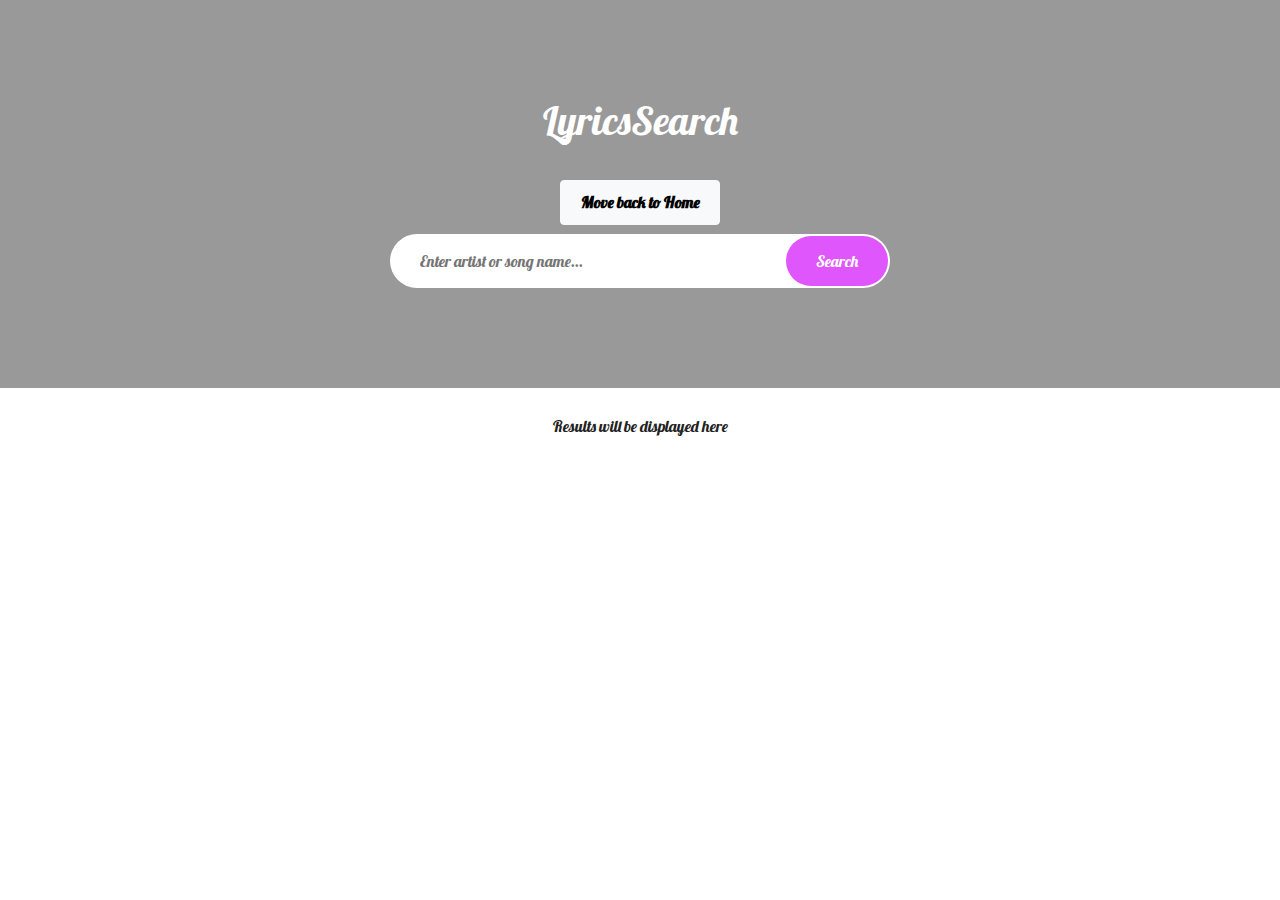
<file: lyrics-search/index.html>
<!DOCTYPE html>
<html lang="en">
  <head>
    <meta charset="UTF-8" />
    <meta name="viewport" content="width=device-width, initial-scale=1.0" />
    <meta http-equiv="X-UA-Compatible" content="ie=edge" />
    <link rel="stylesheet" href="style.css" />
    <title>LyricsSearch</title>
	<link rel="stylesheet" href="assets/web/assets/mobirise-icons2/mobirise2.css">
  <link rel="stylesheet" href="assets/bootstrap/css/bootstrap.min.css">
  <link rel="stylesheet" href="assets/bootstrap/css/bootstrap-grid.min.css">
  <link rel="stylesheet" href="assets/bootstrap/css/bootstrap-reboot.min.css">
  <link rel="stylesheet" href="assets/parallax/jarallax.css">
  <link rel="stylesheet" href="assets/dropdown/css/style.css">
  <link rel="stylesheet" href="assets/socicon/css/styles.css">
  <link rel="stylesheet" href="assets/theme/css/style.css">
  <link rel="preload" href="https://fonts.googleapis.com/css?family=Lobster:400&display=swap" as="style" onload="this.onload=null;this.rel='stylesheet'">
  <noscript><link rel="stylesheet" href="https://fonts.googleapis.com/css?family=Lobster:400&display=swap"></noscript>
  <link rel="preload" href="https://fonts.googleapis.com/css?family=Jost:100,200,300,400,500,600,700,800,900,100i,200i,300i,400i,500i,600i,700i,800i,900i&display=swap" as="style" onload="this.onload=null;this.rel='stylesheet'">
  <noscript><link rel="stylesheet" href="https://fonts.googleapis.com/css?family=Jost:100,200,300,400,500,600,700,800,900,100i,200i,300i,400i,500i,600i,700i,800i,900i&display=swap"></noscript>
  <link rel="preload" as="style" href="assets/mobirise/css/mbr-additional.css"><link rel="stylesheet" href="assets/mobirise/css/mbr-additional.css" type="text/css">
  </head>
  <body>
  
    <header>
      <h1 style="font-family:lobster;">LyricsSearch</h1>
	  <a href="index.html" style="font-family:lobster;" type="button" class="btn btn-light">Move back to Home</a>


      <form style="font-family:lobster;" id="form">
        <input
          type="text"
          id="search"
          placeholder="Enter artist or song name..."
        />
        <button>Search</button>
      </form>
    </header>

    <div id="result" class="container">
      <p style="font-family:lobster;" >Results will be displayed here</p>
    </div>

    <div id="more" class="container centered"></div>

    <script src="script.js"></script>
  </body>
</html>
</file>
<file: lyrics-search/style.css>
* {
  box-sizing: border-box;
}

body {
  background-color: #fff;
  font-family: Arial, Helvetica, sans-serif;
  margin: 0;
}

button {
  cursor: pointer;
}

button:active {
  transform: scale(0.95);
}

input:focus,
button:focus {
  outline: none;
}

header {
  background-image: url('https://images.unsplash.com/photo-1510915361894-db8b60106cb1?ixlib=rb-1.2.1&ixid=eyJhcHBfaWQiOjEyMDd9&auto=format&fit=crop&w=1350&q=80');
  background-repeat: no-repeat;
  background-size: cover;
  background-position: center center;
  color: #fff;
  display: flex;
  flex-direction: column;
  align-items: center;
  justify-content: center;
  padding: 100px 0;
  position: relative;
}

header::after {
  content: '';
  position: absolute;
  top: 0;
  left: 0;
  height: 100%;
  width: 100%;
  background-color: rgba(0, 0, 0, 0.4);
}

header * {
  z-index: 1;
}

header h1 {
  margin: 0 0 30px;
}

form {
  position: relative;
  width: 500px;
  max-width: 100%;
}

form input {
  border: 0;
  border-radius: 50px;
  font-size: 16px;
  padding: 15px 30px;
  width: 100%;
}

form button {
  position: absolute;
  top: 2px;
  right: 2px;
  background-color: #e056fd;
  border: 0;
  border-radius: 50px;
  color: #fff;
  font-size: 16px;
  padding: 13px 30px;
}

.btn {
  background-color: #8d56fd;
  border: 0;
  border-radius: 10px;
  color: #fff;
  padding: 4px 10px;
}

ul.songs {
  list-style-type: none;
  padding: 0;
}

ul.songs li {
  display: flex;
  align-items: center;
  justify-content: space-between;
  margin: 10px 0;
}

.container {
  margin: 30px auto;
  max-width: 100%;
  width: 500px;
}

.container h2 {
  font-weight: 300;
}

.container p {
  text-align: center;
}

.centered {
  display: flex;
  justify-content: center;
}

.centered button {
  transform: scale(1.3);
  margin: 15px;
}
</file>
<file: lyrics-search/assets/web/assets/mobirise-icons2/mobirise2.css>
@font-face {
  font-family: 'Moririse2';
  font-display: swap;
  src:  url('mobirise2.eot?f2bix4');
  src:  url('mobirise2.eot?f2bix4#iefix') format('embedded-opentype'),
    url('mobirise2.ttf?f2bix4') format('truetype'),
    url('mobirise2.woff?f2bix4') format('woff'),
    url('mobirise2.svg?f2bix4#mobirise2') format('svg');
  font-weight: normal;
  font-style: normal;
}

[class^="mobi-"], [class*=" mobi-"] {
  /* use !important to prevent issues with browser extensions that change fonts */
  font-family: 'Moririse2' !important;
  speak: none;
  font-style: normal;
  font-weight: normal;
  font-variant: normal;
  text-transform: none;
  line-height: 1;

  /* Better Font Rendering =========== */
  -webkit-font-smoothing: antialiased;
  -moz-osx-font-smoothing: grayscale;
}

.mobi-mbri-add-submenu:before {
  content: "\e900";
}
.mobi-mbri-alert:before {
  content: "\e901";
}
.mobi-mbri-align-center:before {
  content: "\e902";
}
.mobi-mbri-align-justify:before {
  content: "\e903";
}
.mobi-mbri-align-left:before {
  content: "\e904";
}
.mobi-mbri-align-right:before {
  content: "\e905";
}
.mobi-mbri-android:before {
  content: "\e906";
}
.mobi-mbri-apple:before {
  content: "\e907";
}
.mobi-mbri-arrow-down:before {
  content: "\e908";
}
.mobi-mbri-arrow-next:before {
  content: "\e909";
}
.mobi-mbri-arrow-prev:before {
  content: "\e90a";
}
.mobi-mbri-arrow-up:before {
  content: "\e90b";
}
.mobi-mbri-bold:before {
  content: "\e90c";
}
.mobi-mbri-bookmark:before {
  content: "\e90d";
}
.mobi-mbri-bootstrap:before {
  content: "\e90e";
}
.mobi-mbri-briefcase:before {
  content: "\e90f";
}
.mobi-mbri-browse:before {
  content: "\e910";
}
.mobi-mbri-bulleted-list:before {
  content: "\e911";
}
.mobi-mbri-calendar:before {
  content: "\e912";
}
.mobi-mbri-camera:before {
  content: "\e913";
}
.mobi-mbri-cart-add:before {
  content: "\e914";
}
.mobi-mbri-cart-full:before {
  content: "\e915";
}
.mobi-mbri-cash:before {
  content: "\e916";
}
.mobi-mbri-change-style:before {
  content: "\e917";
}
.mobi-mbri-chat:before {
  content: "\e918";
}
.mobi-mbri-clock:before {
  content: "\e919";
}
.mobi-mbri-close:before {
  content: "\e91a";
}
.mobi-mbri-cloud:before {
  content: "\e91b";
}
.mobi-mbri-code:before {
  content: "\e91c";
}
.mobi-mbri-contact-form:before {
  content: "\e91d";
}
.mobi-mbri-credit-card:before {
  content: "\e91e";
}
.mobi-mbri-cursor-click:before {
  content: "\e91f";
}
.mobi-mbri-cust-feedback:before {
  content: "\e920";
}
.mobi-mbri-database:before {
  content: "\e921";
}
.mobi-mbri-delivery:before {
  content: "\e922";
}
.mobi-mbri-desktop:before {
  content: "\e923";
}
.mobi-mbri-devices:before {
  content: "\e924";
}
.mobi-mbri-down:before {
  content: "\e925";
}
.mobi-mbri-download-2:before {
  content: "\e926";
}
.mobi-mbri-download:before {
  content: "\e927";
}
.mobi-mbri-drag-n-drop-2:before {
  content: "\e928";
}
.mobi-mbri-drag-n-drop:before {
  content: "\e929";
}
.mobi-mbri-edit-2:before {
  content: "\e92a";
}
.mobi-mbri-edit:before {
  content: "\e92b";
}
.mobi-mbri-error:before {
  content: "\e92c";
}
.mobi-mbri-extension:before {
  content: "\e92d";
}
.mobi-mbri-features:before {
  content: "\e92e";
}
.mobi-mbri-file:before {
  content: "\e92f";
}
.mobi-mbri-flag:before {
  content: "\e930";
}
.mobi-mbri-folder:before {
  content: "\e931";
}
.mobi-mbri-gift:before {
  content: "\e932";
}
.mobi-mbri-github:before {
  content: "\e933";
}
.mobi-mbri-globe-2:before {
  content: "\e934";
}
.mobi-mbri-globe:before {
  content: "\e935";
}
.mobi-mbri-growing-chart:before {
  content: "\e936";
}
.mobi-mbri-hearth:before {
  content: "\e937";
}
.mobi-mbri-help:before {
  content: "\e938";
}
.mobi-mbri-home:before {
  content: "\e939";
}
.mobi-mbri-hot-cup:before {
  content: "\e93a";
}
.mobi-mbri-idea:before {
  content: "\e93b";
}
.mobi-mbri-image-gallery:before {
  content: "\e93c";
}
.mobi-mbri-image-slider:before {
  content: "\e93d";
}
.mobi-mbri-info:before {
  content: "\e93e";
}
.mobi-mbri-italic:before {
  content: "\e93f";
}
.mobi-mbri-key:before {
  content: "\e940";
}
.mobi-mbri-laptop:before {
  content: "\e941";
}
.mobi-mbri-layers:before {
  content: "\e942";
}
.mobi-mbri-left-right:before {
  content: "\e943";
}
.mobi-mbri-left:before {
  content: "\e944";
}
.mobi-mbri-letter:before {
  content: "\e945";
}
.mobi-mbri-like:before {
  content: "\e946";
}
.mobi-mbri-link:before {
  content: "\e947";
}
.mobi-mbri-lock:before {
  content: "\e948";
}
.mobi-mbri-login:before {
  content: "\e949";
}
.mobi-mbri-logout:before {
  content: "\e94a";
}
.mobi-mbri-magic-stick:before {
  content: "\e94b";
}
.mobi-mbri-map-pin:before {
  content: "\e94c";
}
.mobi-mbri-menu:before {
  content: "\e94d";
}
.mobi-mbri-mobile-2:before {
  content: "\e94e";
}
.mobi-mbri-mobile-horizontal:before {
  content: "\e94f";
}
.mobi-mbri-mobile:before {
  content: "\e950";
}
.mobi-mbri-mobirise:before {
  content: "\e951";
}
.mobi-mbri-more-horizontal:before {
  content: "\e952";
}
.mobi-mbri-more-vertical:before {
  content: "\e953";
}
.mobi-mbri-music:before {
  content: "\e954";
}
.mobi-mbri-new-file:before {
  content: "\e955";
}
.mobi-mbri-numbered-list:before {
  content: "\e956";
}
.mobi-mbri-opened-folder:before {
  content: "\e957";
}
.mobi-mbri-pages:before {
  content: "\e958";
}
.mobi-mbri-paper-plane:before {
  content: "\e959";
}
.mobi-mbri-paperclip:before {
  content: "\e95a";
}
.mobi-mbri-phone:before {
  content: "\e95b";
}
.mobi-mbri-photo:before {
  content: "\e95c";
}
.mobi-mbri-photos:before {
  content: "\e95d";
}
.mobi-mbri-pin:before {
  content: "\e95e";
}
.mobi-mbri-play:before {
  content: "\e95f";
}
.mobi-mbri-plus:before {
  content: "\e960";
}
.mobi-mbri-preview:before {
  content: "\e961";
}
.mobi-mbri-print:before {
  content: "\e962";
}
.mobi-mbri-protect:before {
  content: "\e963";
}
.mobi-mbri-question:before {
  content: "\e964";
}
.mobi-mbri-quote-left:before {
  content: "\e965";
}
.mobi-mbri-quote-right:before {
  content: "\e966";
}
.mobi-mbri-redo:before {
  content: "\e967";
}
.mobi-mbri-refresh:before {
  content: "\e968";
}
.mobi-mbri-responsive-2:before {
  content: "\e969";
}
.mobi-mbri-responsive:before {
  content: "\e96a";
}
.mobi-mbri-right:before {
  content: "\e96b";
}
.mobi-mbri-rocket:before {
  content: "\e96c";
}
.mobi-mbri-sad-face:before {
  content: "\e96d";
}
.mobi-mbri-sale:before {
  content: "\e96e";
}
.mobi-mbri-save:before {
  content: "\e96f";
}
.mobi-mbri-search:before {
  content: "\e970";
}
.mobi-mbri-setting-2:before {
  content: "\e971";
}
.mobi-mbri-setting-3:before {
  content: "\e972";
}
.mobi-mbri-setting:before {
  content: "\e973";
}
.mobi-mbri-share:before {
  content: "\e974";
}
.mobi-mbri-shopping-bag:before {
  content: "\e975";
}
.mobi-mbri-shopping-basket:before {
  content: "\e976";
}
.mobi-mbri-shopping-cart:before {
  content: "\e977";
}
.mobi-mbri-sites:before {
  content: "\e978";
}
.mobi-mbri-smile-face:before {
  content: "\e979";
}
.mobi-mbri-speed:before {
  content: "\e97a";
}
.mobi-mbri-star:before {
  content: "\e97b";
}
.mobi-mbri-success:before {
  content: "\e97c";
}
.mobi-mbri-sun:before {
  content: "\e97d";
}
.mobi-mbri-sun2:before {
  content: "\e97e";
}
.mobi-mbri-tablet-vertical:before {
  content: "\e97f";
}
.mobi-mbri-tablet:before {
  content: "\e980";
}
.mobi-mbri-target:before {
  content: "\e981";
}
.mobi-mbri-timer:before {
  content: "\e982";
}
.mobi-mbri-to-ftp:before {
  content: "\e983";
}
.mobi-mbri-to-local-drive:before {
  content: "\e984";
}
.mobi-mbri-touch-swipe:before {
  content: "\e985";
}
.mobi-mbri-touch:before {
  content: "\e986";
}
.mobi-mbri-trash:before {
  content: "\e987";
}
.mobi-mbri-underline:before {
  content: "\e988";
}
.mobi-mbri-undo:before {
  content: "\e989";
}
.mobi-mbri-unlink:before {
  content: "\e98a";
}
.mobi-mbri-unlock:before {
  content: "\e98b";
}
.mobi-mbri-up-down:before {
  content: "\e98c";
}
.mobi-mbri-up:before {
  content: "\e98d";
}
.mobi-mbri-update:before {
  content: "\e98e";
}
.mobi-mbri-upload-2:before {
  content: "\e98f";
}
.mobi-mbri-upload:before {
  content: "\e990";
}
.mobi-mbri-user-2:before {
  content: "\e991";
}
.mobi-mbri-user:before {
  content: "\e992";
}
.mobi-mbri-users:before {
  content: "\e993";
}
.mobi-mbri-video-play:before {
  content: "\e994";
}
.mobi-mbri-video:before {
  content: "\e995";
}
.mobi-mbri-watch:before {
  content: "\e996";
}
.mobi-mbri-website-theme-2:before {
  content: "\e997";
}
.mobi-mbri-website-theme:before {
  content: "\e998";
}
.mobi-mbri-wifi:before {
  content: "\e999";
}
.mobi-mbri-windows:before {
  content: "\e99a";
}
.mobi-mbri-zoom-in:before {
  content: "\e99b";
}
.mobi-mbri-zoom-out:before {
  content: "\e99c";
}
</file>
<file: lyrics-search/assets/parallax/jarallax.css>
.jarallax {
    position: relative;
    z-index: 0;
}
.jarallax > .jarallax-img {
    position: absolute;
    object-fit: cover;
    /* support for plugin https://github.com/bfred-it/object-fit-images */
    font-family: 'object-fit: cover;';
    top: 0;
    left: 0;
    width: 100%;
    height: 100%;
    z-index: -1;
}
</file>
<file: lyrics-search/assets/dropdown/css/style.css>
.navbar-dropdown {
  left: 0;
  padding: 0;
  position: absolute;
  right: 0;
  top: 0;
  transition: all 0.45s ease;
  z-index: 1030;
  background: #282828; }
  .navbar-dropdown .navbar-logo {
    margin-right: 0.8rem;
    transition: margin 0.3s ease-in-out;
    vertical-align: middle; }
    .navbar-dropdown .navbar-logo img {
      height: 3.125rem;
      transition: all 0.3s ease-in-out; }
    .navbar-dropdown .navbar-logo.mbr-iconfont {
      font-size: 3.125rem;
      line-height: 3.125rem; }
  .navbar-dropdown .navbar-caption {
    font-weight: 700;
    white-space: normal;
    vertical-align: -4px;
    line-height: 3.125rem !important; }
    .navbar-dropdown .navbar-caption, .navbar-dropdown .navbar-caption:hover {
      color: inherit;
      text-decoration: none; }
  .navbar-dropdown .mbr-iconfont + .navbar-caption {
    vertical-align: -1px; }
  .navbar-dropdown.navbar-fixed-top {
    position: fixed; }
  .navbar-dropdown .navbar-brand span {
    vertical-align: -4px; }
  .navbar-dropdown.bg-color.transparent {
    background: none; }
  .navbar-dropdown.navbar-short .navbar-brand {
    padding: 0.625rem 0; }
    .navbar-dropdown.navbar-short .navbar-brand span {
      vertical-align: -1px; }
  .navbar-dropdown.navbar-short .navbar-caption {
    line-height: 2.375rem !important;
    vertical-align: -2px; }
  .navbar-dropdown.navbar-short .navbar-logo {
    margin-right: 0.5rem; }
    .navbar-dropdown.navbar-short .navbar-logo img {
      height: 2.375rem; }
    .navbar-dropdown.navbar-short .navbar-logo.mbr-iconfont {
      font-size: 2.375rem;
      line-height: 2.375rem; }
  .navbar-dropdown.navbar-short .mbr-table-cell {
    height: 3.625rem; }
  .navbar-dropdown .navbar-close {
    left: 0.6875rem;
    position: fixed;
    top: 0.75rem;
    z-index: 1000; }
  .navbar-dropdown .hamburger-icon {
    content: "";
    display: inline-block;
    vertical-align: middle;
    width: 16px;
    -webkit-box-shadow: 0 -6px 0 1px #282828,0 0 0 1px #282828,0 6px 0 1px #282828;
    -moz-box-shadow: 0 -6px 0 1px #282828,0 0 0 1px #282828,0 6px 0 1px #282828;
    box-shadow: 0 -6px 0 1px #282828,0 0 0 1px #282828,0 6px 0 1px #282828; }

.dropdown-menu .dropdown-toggle[data-toggle="dropdown-submenu"]::after {
  border-bottom: 0.35em solid transparent;
  border-left: 0.35em solid;
  border-right: 0;
  border-top: 0.35em solid transparent;
  margin-left: 0.3rem; }

.dropdown-menu .dropdown-item:focus {
  outline: 0; }

.nav-dropdown {
  font-size: 0.75rem;
  font-weight: 500;
  height: auto !important; }
  .nav-dropdown .nav-btn {
    padding-left: 1rem; }
  .nav-dropdown .link {
    margin: .667em 1.667em;
    font-weight: 500;
    padding: 0;
    transition: color .2s ease-in-out; }
    .nav-dropdown .link.dropdown-toggle {
      margin-right: 2.583em; }
      .nav-dropdown .link.dropdown-toggle::after {
        margin-left: .25rem;
        border-top: 0.35em solid;
        border-right: 0.35em solid transparent;
        border-left: 0.35em solid transparent;
        border-bottom: 0; }
      .nav-dropdown .link.dropdown-toggle[aria-expanded="true"] {
        margin: 0;
        padding: 0.667em 3.263em  0.667em 1.667em; }
  .nav-dropdown .link::after,
  .nav-dropdown .dropdown-item::after {
    color: inherit; }
  .nav-dropdown .btn {
    font-size: 0.75rem;
    font-weight: 700;
    letter-spacing: 0;
    margin-bottom: 0;
    padding-left: 1.25rem;
    padding-right: 1.25rem; }
  .nav-dropdown .dropdown-menu {
    border-radius: 0;
    border: 0;
    left: 0;
    margin: 0;
    padding-bottom: 1.25rem;
    padding-top: 1.25rem;
    position: relative; }
  .nav-dropdown .dropdown-submenu {
    margin-left: 0.125rem;
    top: 0; }
  .nav-dropdown .dropdown-item {
    font-weight: 500;
    line-height: 2;
    padding: 0.3846em 4.615em 0.3846em 1.5385em;
    position: relative;
    transition: color .2s ease-in-out, background-color .2s ease-in-out; }
    .nav-dropdown .dropdown-item::after {
      margin-top: -0.3077em;
      position: absolute;
      right: 1.1538em;
      top: 50%; }
    .nav-dropdown .dropdown-item:focus, .nav-dropdown .dropdown-item:hover {
      background: none; }

@media (max-width: 767px) {
  .nav-dropdown.navbar-toggleable-sm {
    bottom: 0;
    display: none;
    left: 0;
    overflow-x: hidden;
    position: fixed;
    top: 0;
    transform: translateX(-100%);
    -ms-transform: translateX(-100%);
    -webkit-transform: translateX(-100%);
    width: 18.75rem;
    z-index: 999; } }
.nav-dropdown.navbar-toggleable-xl {
  bottom: 0;
  display: none;
  left: 0;
  overflow-x: hidden;
  position: fixed;
  top: 0;
  transform: translateX(-100%);
  -ms-transform: translateX(-100%);
  -webkit-transform: translateX(-100%);
  width: 18.75rem;
  z-index: 999; }

.nav-dropdown-sm {
  display: block !important;
  overflow-x: hidden;
  overflow: auto;
  padding-top: 3.875rem; }
  .nav-dropdown-sm::after {
    content: "";
    display: block;
    height: 3rem;
    width: 100%; }
  .nav-dropdown-sm.collapse.in ~ .navbar-close {
    display: block !important; }
  .nav-dropdown-sm.collapsing, .nav-dropdown-sm.collapse.in {
    transform: translateX(0);
    -ms-transform: translateX(0);
    -webkit-transform: translateX(0);
    transition: all 0.25s ease-out;
    -webkit-transition: all 0.25s ease-out;
    background: #282828; }
  .nav-dropdown-sm.collapsing[aria-expanded="false"] {
    transform: translateX(-100%);
    -ms-transform: translateX(-100%);
    -webkit-transform: translateX(-100%); }
  .nav-dropdown-sm .nav-item {
    display: block;
    margin-left: 0 !important;
    padding-left: 0; }
  .nav-dropdown-sm .link,
  .nav-dropdown-sm .dropdown-item {
    border-top: 1px dotted rgba(255, 255, 255, 0.1);
    font-size: 0.8125rem;
    line-height: 1.6;
    margin: 0 !important;
    padding: 0.875rem 2.4rem 0.875rem 1.5625rem !important;
    position: relative;
    white-space: normal; }
    .nav-dropdown-sm .link:focus, .nav-dropdown-sm .link:hover,
    .nav-dropdown-sm .dropdown-item:focus,
    .nav-dropdown-sm .dropdown-item:hover {
      background: rgba(0, 0, 0, 0.2) !important;
      color: #c0a375; }
  .nav-dropdown-sm .nav-btn {
    position: relative;
    padding: 1.5625rem 1.5625rem 0 1.5625rem; }
    .nav-dropdown-sm .nav-btn::before {
      border-top: 1px dotted rgba(255, 255, 255, 0.1);
      content: "";
      left: 0;
      position: absolute;
      top: 0;
      width: 100%; }
    .nav-dropdown-sm .nav-btn + .nav-btn {
      padding-top: 0.625rem; }
      .nav-dropdown-sm .nav-btn + .nav-btn::before {
        display: none; }
  .nav-dropdown-sm .btn {
    padding: 0.625rem 0; }
  .nav-dropdown-sm .dropdown-toggle[data-toggle="dropdown-submenu"]::after {
    margin-left: .25rem;
    border-top: 0.35em solid;
    border-right: 0.35em solid transparent;
    border-left: 0.35em solid transparent;
    border-bottom: 0; }
  .nav-dropdown-sm .dropdown-toggle[data-toggle="dropdown-submenu"][aria-expanded="true"]::after {
    border-top: 0;
    border-right: 0.35em solid transparent;
    border-left: 0.35em solid transparent;
    border-bottom: 0.35em solid; }
  .nav-dropdown-sm .dropdown-menu {
    margin: 0;
    padding: 0;
    position: relative;
    top: 0;
    left: 0;
    width: 100%;
    border: 0;
    float: none;
    border-radius: 0;
    background: none; }
  .nav-dropdown-sm .dropdown-submenu {
    left: 100%;
    margin-left: 0.125rem;
    margin-top: -1.25rem;
    top: 0; }

.navbar-toggleable-sm .nav-dropdown .dropdown-menu {
  position: absolute; }

.navbar-toggleable-sm .nav-dropdown .dropdown-submenu {
  left: 100%;
  margin-left: 0.125rem;
  margin-top: -1.25rem;
  top: 0; }

.navbar-toggleable-sm.opened .nav-dropdown .dropdown-menu {
  position: relative; }

.navbar-toggleable-sm.opened .nav-dropdown .dropdown-submenu {
  left: 0;
  margin-left: 00rem;
  margin-top: 0rem;
  top: 0; }

.is-builder .nav-dropdown.collapsing {
  transition: none !important; }
</file>
<file: lyrics-search/assets/socicon/css/styles.css>
@charset "UTF-8";

@font-face {
  font-family: 'Socicon';
  src:  url('../fonts/socicon.eot');
  src:  url('../fonts/socicon.eot?#iefix') format('embedded-opentype'),
    url('../fonts/socicon.woff2') format('woff2'),
    url('../fonts/socicon.ttf') format('truetype'),
    url('../fonts/socicon.woff') format('woff'),
    url('../fonts/socicon.svg#socicon') format('svg');
  font-weight: normal;
  font-style: normal;
  font-display: swap;
}

[data-icon]:before {
  font-family: "socicon" !important;
  content: attr(data-icon);
  font-style: normal !important;
  font-weight: normal !important;
  font-variant: normal !important;
  text-transform: none !important;
  speak: none;
  line-height: 1;
  -webkit-font-smoothing: antialiased;
  -moz-osx-font-smoothing: grayscale;
}

[class^="socicon-"], [class*=" socicon-"] {
  /* use !important to prevent issues with browser extensions that change fonts */
  font-family: 'Socicon' !important;
  speak: none;
  font-style: normal;
  font-weight: normal;
  font-variant: normal;
  text-transform: none;
  line-height: 1;

  /* Better Font Rendering =========== */
  -webkit-font-smoothing: antialiased;
  -moz-osx-font-smoothing: grayscale;
}

.socicon-eitaa:before {
  content: "\e97c";
}
.socicon-soroush:before {
  content: "\e97d";
}
.socicon-bale:before {
  content: "\e97e";
}
.socicon-zazzle:before {
  content: "\e97b";
}
.socicon-society6:before {
  content: "\e97a";
}
.socicon-redbubble:before {
  content: "\e979";
}
.socicon-avvo:before {
  content: "\e978";
}
.socicon-stitcher:before {
  content: "\e977";
}
.socicon-googlehangouts:before {
  content: "\e974";
}
.socicon-dlive:before {
  content: "\e975";
}
.socicon-vsco:before {
  content: "\e976";
}
.socicon-flipboard:before {
  content: "\e973";
}
.socicon-ubuntu:before {
  content: "\e958";
}
.socicon-artstation:before {
  content: "\e959";
}
.socicon-invision:before {
  content: "\e95a";
}
.socicon-torial:before {
  content: "\e95b";
}
.socicon-collectorz:before {
  content: "\e95c";
}
.socicon-seenthis:before {
  content: "\e95d";
}
.socicon-googleplaymusic:before {
  content: "\e95e";
}
.socicon-debian:before {
  content: "\e95f";
}
.socicon-filmfreeway:before {
  content: "\e960";
}
.socicon-gnome:before {
  content: "\e961";
}
.socicon-itchio:before {
  content: "\e962";
}
.socicon-jamendo:before {
  content: "\e963";
}
.socicon-mix:before {
  content: "\e964";
}
.socicon-sharepoint:before {
  content: "\e965";
}
.socicon-tinder:before {
  content: "\e966";
}
.socicon-windguru:before {
  content: "\e967";
}
.socicon-cdbaby:before {
  content: "\e968";
}
.socicon-elementaryos:before {
  content: "\e969";
}
.socicon-stage32:before {
  content: "\e96a";
}
.socicon-tiktok:before {
  content: "\e96b";
}
.socicon-gitter:before {
  content: "\e96c";
}
.socicon-letterboxd:before {
  content: "\e96d";
}
.socicon-threema:before {
  content: "\e96e";
}
.socicon-splice:before {
  content: "\e96f";
}
.socicon-metapop:before {
  content: "\e970";
}
.socicon-naver:before {
  content: "\e971";
}
.socicon-remote:before {
  content: "\e972";
}
.socicon-internet:before {
  content: "\e957";
}
.socicon-moddb:before {
  content: "\e94b";
}
.socicon-indiedb:before {
  content: "\e94c";
}
.socicon-traxsource:before {
  content: "\e94d";
}
.socicon-gamefor:before {
  content: "\e94e";
}
.socicon-pixiv:before {
  content: "\e94f";
}
.socicon-myanimelist:before {
  content: "\e950";
}
.socicon-blackberry:before {
  content: "\e951";
}
.socicon-wickr:before {
  content: "\e952";
}
.socicon-spip:before {
  content: "\e953";
}
.socicon-napster:before {
  content: "\e954";
}
.socicon-beatport:before {
  content: "\e955";
}
.socicon-hackerone:before {
  content: "\e956";
}
.socicon-hackernews:before {
  content: "\e946";
}
.socicon-smashwords:before {
  content: "\e947";
}
.socicon-kobo:before {
  content: "\e948";
}
.socicon-bookbub:before {
  content: "\e949";
}
.socicon-mailru:before {
  content: "\e94a";
}
.socicon-gitlab:before {
  content: "\e945";
}
.socicon-instructables:before {
  content: "\e944";
}
.socicon-portfolio:before {
  content: "\e943";
}
.socicon-codered:before {
  content: "\e940";
}
.socicon-origin:before {
  content: "\e941";
}
.socicon-nextdoor:before {
  content: "\e942";
}
.socicon-udemy:before {
  content: "\e93f";
}
.socicon-livemaster:before {
  content: "\e93e";
}
.socicon-crunchbase:before {
  content: "\e93b";
}
.socicon-homefy:before {
  content: "\e93c";
}
.socicon-calendly:before {
  content: "\e93d";
}
.socicon-realtor:before {
  content: "\e90f";
}
.socicon-tidal:before {
  content: "\e910";
}
.socicon-qobuz:before {
  content: "\e911";
}
.socicon-natgeo:before {
  content: "\e912";
}
.socicon-mastodon:before {
  content: "\e913";
}
.socicon-unsplash:before {
  content: "\e914";
}
.socicon-homeadvisor:before {
  content: "\e915";
}
.socicon-angieslist:before {
  content: "\e916";
}
.socicon-codepen:before {
  content: "\e917";
}
.socicon-slack:before {
  content: "\e918";
}
.socicon-openaigym:before {
  content: "\e919";
}
.socicon-logmein:before {
  content: "\e91a";
}
.socicon-fiverr:before {
  content: "\e91b";
}
.socicon-gotomeeting:before {
  content: "\e91c";
}
.socicon-aliexpress:before {
  content: "\e91d";
}
.socicon-guru:before {
  content: "\e91e";
}
.socicon-appstore:before {
  content: "\e91f";
}
.socicon-homes:before {
  content: "\e920";
}
.socicon-zoom:before {
  content: "\e921";
}
.socicon-alibaba:before {
  content: "\e922";
}
.socicon-craigslist:before {
  content: "\e923";
}
.socicon-wix:before {
  content: "\e924";
}
.socicon-redfin:before {
  content: "\e925";
}
.socicon-googlecalendar:before {
  content: "\e926";
}
.socicon-shopify:before {
  content: "\e927";
}
.socicon-freelancer:before {
  content: "\e928";
}
.socicon-seedrs:before {
  content: "\e929";
}
.socicon-bing:before {
  content: "\e92a";
}
.socicon-doodle:before {
  content: "\e92b";
}
.socicon-bonanza:before {
  content: "\e92c";
}
.socicon-squarespace:before {
  content: "\e92d";
}
.socicon-toptal:before {
  content: "\e92e";
}
.socicon-gust:before {
  content: "\e92f";
}
.socicon-ask:before {
  content: "\e930";
}
.socicon-trulia:before {
  content: "\e931";
}
.socicon-loomly:before {
  content: "\e932";
}
.socicon-ghost:before {
  content: "\e933";
}
.socicon-upwork:before {
  content: "\e934";
}
.socicon-fundable:before {
  content: "\e935";
}
.socicon-booking:before {
  content: "\e936";
}
.socicon-googlemaps:before {
  content: "\e937";
}
.socicon-zillow:before {
  content: "\e938";
}
.socicon-niconico:before {
  content: "\e939";
}
.socicon-toneden:before {
  content: "\e93a";
}
.socicon-augment:before {
  content: "\e908";
}
.socicon-bitbucket:before {
  content: "\e909";
}
.socicon-fyuse:before {
  content: "\e90a";
}
.socicon-yt-gaming:before {
  content: "\e90b";
}
.socicon-sketchfab:before {
  content: "\e90c";
}
.socicon-mobcrush:before {
  content: "\e90d";
}
.socicon-microsoft:before {
  content: "\e90e";
}
.socicon-pandora:before {
  content: "\e907";
}
.socicon-messenger:before {
  content: "\e906";
}
.socicon-gamewisp:before {
  content: "\e905";
}
.socicon-bloglovin:before {
  content: "\e904";
}
.socicon-tunein:before {
  content: "\e903";
}
.socicon-gamejolt:before {
  content: "\e901";
}
.socicon-trello:before {
  content: "\e902";
}
.socicon-spreadshirt:before {
  content: "\e900";
}
.socicon-500px:before {
  content: "\e000";
}
.socicon-8tracks:before {
  content: "\e001";
}
.socicon-airbnb:before {
  content: "\e002";
}
.socicon-alliance:before {
  content: "\e003";
}
.socicon-amazon:before {
  content: "\e004";
}
.socicon-amplement:before {
  content: "\e005";
}
.socicon-android:before {
  content: "\e006";
}
.socicon-angellist:before {
  content: "\e007";
}
.socicon-apple:before {
  content: "\e008";
}
.socicon-appnet:before {
  content: "\e009";
}
.socicon-baidu:before {
  content: "\e00a";
}
.socicon-bandcamp:before {
  content: "\e00b";
}
.socicon-battlenet:before {
  content: "\e00c";
}
.socicon-mixer:before {
  content: "\e00d";
}
.socicon-bebee:before {
  content: "\e00e";
}
.socicon-bebo:before {
  content: "\e00f";
}
.socicon-behance:before {
  content: "\e010";
}
.socicon-blizzard:before {
  content: "\e011";
}
.socicon-blogger:before {
  content: "\e012";
}
.socicon-buffer:before {
  content: "\e013";
}
.socicon-chrome:before {
  content: "\e014";
}
.socicon-coderwall:before {
  content: "\e015";
}
.socicon-curse:before {
  content: "\e016";
}
.socicon-dailymotion:before {
  content: "\e017";
}
.socicon-deezer:before {
  content: "\e018";
}
.socicon-delicious:before {
  content: "\e019";
}
.socicon-deviantart:before {
  content: "\e01a";
}
.socicon-diablo:before {
  content: "\e01b";
}
.socicon-digg:before {
  content: "\e01c";
}
.socicon-discord:before {
  content: "\e01d";
}
.socicon-disqus:before {
  content: "\e01e";
}
.socicon-douban:before {
  content: "\e01f";
}
.socicon-draugiem:before {
  content: "\e020";
}
.socicon-dribbble:before {
  content: "\e021";
}
.socicon-drupal:before {
  content: "\e022";
}
.socicon-ebay:before {
  content: "\e023";
}
.socicon-ello:before {
  content: "\e024";
}
.socicon-endomodo:before {
  content: "\e025";
}
.socicon-envato:before {
  content: "\e026";
}
.socicon-etsy:before {
  content: "\e027";
}
.socicon-facebook:before {
  content: "\e028";
}
.socicon-feedburner:before {
  content: "\e029";
}
.socicon-filmweb:before {
  content: "\e02a";
}
.socicon-firefox:before {
  content: "\e02b";
}
.socicon-flattr:before {
  content: "\e02c";
}
.socicon-flickr:before {
  content: "\e02d";
}
.socicon-formulr:before {
  content: "\e02e";
}
.socicon-forrst:before {
  content: "\e02f";
}
.socicon-foursquare:before {
  content: "\e030";
}
.socicon-friendfeed:before {
  content: "\e031";
}
.socicon-github:before {
  content: "\e032";
}
.socicon-goodreads:before {
  content: "\e033";
}
.socicon-google:before {
  content: "\e034";
}
.socicon-googlescholar:before {
  content: "\e035";
}
.socicon-googlegroups:before {
  content: "\e036";
}
.socicon-googlephotos:before {
  content: "\e037";
}
.socicon-googleplus:before {
  content: "\e038";
}
.socicon-grooveshark:before {
  content: "\e039";
}
.socicon-hackerrank:before {
  content: "\e03a";
}
.socicon-hearthstone:before {
  content: "\e03b";
}
.socicon-hellocoton:before {
  content: "\e03c";
}
.socicon-heroes:before {
  content: "\e03d";
}
.socicon-smashcast:before {
  content: "\e03e";
}
.socicon-horde:before {
  content: "\e03f";
}
.socicon-houzz:before {
  content: "\e040";
}
.socicon-icq:before {
  content: "\e041";
}
.socicon-identica:before {
  content: "\e042";
}
.socicon-imdb:before {
  content: "\e043";
}
.socicon-instagram:before {
  content: "\e044";
}
.socicon-issuu:before {
  content: "\e045";
}
.socicon-istock:before {
  content: "\e046";
}
.socicon-itunes:before {
  content: "\e047";
}
.socicon-keybase:before {
  content: "\e048";
}
.socicon-lanyrd:before {
  content: "\e049";
}
.socicon-lastfm:before {
  content: "\e04a";
}
.socicon-line:before {
  content: "\e04b";
}
.socicon-linkedin:before {
  content: "\e04c";
}
.socicon-livejournal:before {
  content: "\e04d";
}
.socicon-lyft:before {
  content: "\e04e";
}
.socicon-macos:before {
  content: "\e04f";
}
.socicon-mail:before {
  content: "\e050";
}
.socicon-medium:before {
  content: "\e051";
}
.socicon-meetup:before {
  content: "\e052";
}
.socicon-mixcloud:before {
  content: "\e053";
}
.socicon-modelmayhem:before {
  content: "\e054";
}
.socicon-mumble:before {
  content: "\e055";
}
.socicon-myspace:before {
  content: "\e056";
}
.socicon-newsvine:before {
  content: "\e057";
}
.socicon-nintendo:before {
  content: "\e058";
}
.socicon-npm:before {
  content: "\e059";
}
.socicon-odnoklassniki:before {
  content: "\e05a";
}
.socicon-openid:before {
  content: "\e05b";
}
.socicon-opera:before {
  content: "\e05c";
}
.socicon-outlook:before {
  content: "\e05d";
}
.socicon-overwatch:before {
  content: "\e05e";
}
.socicon-patreon:before {
  content: "\e05f";
}
.socicon-paypal:before {
  content: "\e060";
}
.socicon-periscope:before {
  content: "\e061";
}
.socicon-persona:before {
  content: "\e062";
}
.socicon-pinterest:before {
  content: "\e063";
}
.socicon-play:before {
  content: "\e064";
}
.socicon-player:before {
  content: "\e065";
}
.socicon-playstation:before {
  content: "\e066";
}
.socicon-pocket:before {
  content: "\e067";
}
.socicon-qq:before {
  content: "\e068";
}
.socicon-quora:before {
  content: "\e069";
}
.socicon-raidcall:before {
  content: "\e06a";
}
.socicon-ravelry:before {
  content: "\e06b";
}
.socicon-reddit:before {
  content: "\e06c";
}
.socicon-renren:before {
  content: "\e06d";
}
.socicon-researchgate:before {
  content: "\e06e";
}
.socicon-residentadvisor:before {
  content: "\e06f";
}
.socicon-reverbnation:before {
  content: "\e070";
}
.socicon-rss:before {
  content: "\e071";
}
.socicon-sharethis:before {
  content: "\e072";
}
.socicon-skype:before {
  content: "\e073";
}
.socicon-slideshare:before {
  content: "\e074";
}
.socicon-smugmug:before {
  content: "\e075";
}
.socicon-snapchat:before {
  content: "\e076";
}
.socicon-songkick:before {
  content: "\e077";
}
.socicon-soundcloud:before {
  content: "\e078";
}
.socicon-spotify:before {
  content: "\e079";
}
.socicon-stackexchange:before {
  content: "\e07a";
}
.socicon-stackoverflow:before {
  content: "\e07b";
}
.socicon-starcraft:before {
  content: "\e07c";
}
.socicon-stayfriends:before {
  content: "\e07d";
}
.socicon-steam:before {
  content: "\e07e";
}
.socicon-storehouse:before {
  content: "\e07f";
}
.socicon-strava:before {
  content: "\e080";
}
.socicon-streamjar:before {
  content: "\e081";
}
.socicon-stumbleupon:before {
  content: "\e082";
}
.socicon-swarm:before {
  content: "\e083";
}
.socicon-teamspeak:before {
  content: "\e084";
}
.socicon-teamviewer:before {
  content: "\e085";
}
.socicon-technorati:before {
  content: "\e086";
}
.socicon-telegram:before {
  content: "\e087";
}
.socicon-tripadvisor:before {
  content: "\e088";
}
.socicon-tripit:before {
  content: "\e089";
}
.socicon-triplej:before {
  content: "\e08a";
}
.socicon-tumblr:before {
  content: "\e08b";
}
.socicon-twitch:before {
  content: "\e08c";
}
.socicon-twitter:before {
  content: "\e08d";
}
.socicon-uber:before {
  content: "\e08e";
}
.socicon-ventrilo:before {
  content: "\e08f";
}
.socicon-viadeo:before {
  content: "\e090";
}
.socicon-viber:before {
  content: "\e091";
}
.socicon-viewbug:before {
  content: "\e092";
}
.socicon-vimeo:before {
  content: "\e093";
}
.socicon-vine:before {
  content: "\e094";
}
.socicon-vkontakte:before {
  content: "\e095";
}
.socicon-warcraft:before {
  content: "\e096";
}
.socicon-wechat:before {
  content: "\e097";
}
.socicon-weibo:before {
  content: "\e098";
}
.socicon-whatsapp:before {
  content: "\e099";
}
.socicon-wikipedia:before {
  content: "\e09a";
}
.socicon-windows:before {
  content: "\e09b";
}
.socicon-wordpress:before {
  content: "\e09c";
}
.socicon-wykop:before {
  content: "\e09d";
}
.socicon-xbox:before {
  content: "\e09e";
}
.socicon-xing:before {
  content: "\e09f";
}
.socicon-yahoo:before {
  content: "\e0a0";
}
.socicon-yammer:before {
  content: "\e0a1";
}
.socicon-yandex:before {
  content: "\e0a2";
}
.socicon-yelp:before {
  content: "\e0a3";
}
.socicon-younow:before {
  content: "\e0a4";
}
.socicon-youtube:before {
  content: "\e0a5";
}
.socicon-zapier:before {
  content: "\e0a6";
}
.socicon-zerply:before {
  content: "\e0a7";
}
.socicon-zomato:before {
  content: "\e0a8";
}
.socicon-zynga:before {
  content: "\e0a9";
}
</file>
<file: lyrics-search/assets/theme/css/style.css>
@charset "UTF-8";
section {
  background-color: #ffffff;
}

body {
  font-style: normal;
  line-height: 1.5;
  font-weight: 400;
  color: #232323;
  position: relative;
}

button {
  background-color: transparent;
  border-color: transparent;
}

section,
.container,
.container-fluid {
  position: relative;
  word-wrap: break-word;
}

a.mbr-iconfont:hover {
  text-decoration: none;
}

.article .lead p,
.article .lead ul,
.article .lead ol,
.article .lead pre,
.article .lead blockquote {
  margin-bottom: 0;
}

a {
  font-style: normal;
  font-weight: 400;
  cursor: pointer;
}
a, a:hover {
  text-decoration: none;
}

.mbr-section-title {
  font-style: normal;
  line-height: 1.3;
}

.mbr-section-subtitle {
  line-height: 1.3;
}

.mbr-text {
  font-style: normal;
  line-height: 1.7;
}

h1,
h2,
h3,
h4,
h5,
h6,
.display-1,
.display-2,
.display-4,
.display-5,
.display-7,
span,
p,
a {
  line-height: 1;
  word-break: break-word;
  word-wrap: break-word;
  font-weight: 400;
}

b,
strong {
  font-weight: bold;
}

input:-webkit-autofill, input:-webkit-autofill:hover, input:-webkit-autofill:focus, input:-webkit-autofill:active {
  transition-delay: 9999s;
  -webkit-transition-property: background-color, color;
  transition-property: background-color, color;
}

textarea[type=hidden] {
  display: none;
}

section {
  background-position: 50% 50%;
  background-repeat: no-repeat;
  background-size: cover;
}
section .mbr-background-video,
section .mbr-background-video-preview {
  position: absolute;
  bottom: 0;
  left: 0;
  right: 0;
  top: 0;
}

.hidden {
  visibility: hidden;
}

.mbr-z-index20 {
  z-index: 20;
}

/*! Base colors */
.mbr-white {
  color: #ffffff;
}

.mbr-black {
  color: #111111;
}

.mbr-bg-white {
  background-color: #ffffff;
}

.mbr-bg-black {
  background-color: #000000;
}

/*! Text-aligns */
.align-left {
  text-align: left;
}

.align-center {
  text-align: center;
}

.align-right {
  text-align: right;
}

/*! Font-weight  */
.mbr-light {
  font-weight: 300;
}

.mbr-regular {
  font-weight: 400;
}

.mbr-semibold {
  font-weight: 500;
}

.mbr-bold {
  font-weight: 700;
}

/*! Media  */
.media-content {
  flex-basis: 100%;
}

.media-container-row {
  display: flex;
  flex-direction: row;
  flex-wrap: wrap;
  justify-content: center;
  align-content: center;
  align-items: start;
}
.media-container-row .media-size-item {
  width: 400px;
}

.media-container-column {
  display: flex;
  flex-direction: column;
  flex-wrap: wrap;
  justify-content: center;
  align-content: center;
  align-items: stretch;
}
.media-container-column > * {
  width: 100%;
}

@media (min-width: 992px) {
  .media-container-row {
    flex-wrap: nowrap;
  }
}
figure {
  margin-bottom: 0;
  overflow: hidden;
}

figure[mbr-media-size] {
  transition: width 0.1s;
}

img,
iframe {
  display: block;
  width: 100%;
}

.card {
  background-color: transparent;
  border: none;
}

.card-box {
  width: 100%;
}

.card-img {
  text-align: center;
  flex-shrink: 0;
  -webkit-flex-shrink: 0;
}

.media {
  max-width: 100%;
  margin: 0 auto;
}

.mbr-figure {
  align-self: center;
}

.media-container > div {
  max-width: 100%;
}

.mbr-figure img,
.card-img img {
  width: 100%;
}

@media (max-width: 991px) {
  .media-size-item {
    width: auto !important;
  }

  .media {
    width: auto;
  }

  .mbr-figure {
    width: 100% !important;
  }
}
/*! Buttons */
.mbr-section-btn {
  margin-left: -0.6rem;
  margin-right: -0.6rem;
  font-size: 0;
}

.btn {
  font-weight: 600;
  border-width: 1px;
  font-style: normal;
  margin: 0.6rem 0.6rem;
  white-space: normal;
  transition: all 0.2s ease-in-out;
  display: inline-flex;
  align-items: center;
  justify-content: center;
  word-break: break-word;
}

.btn-sm {
  font-weight: 600;
  letter-spacing: 0px;
  transition: all 0.3s ease-in-out;
}

.btn-md {
  font-weight: 600;
  letter-spacing: 0px;
  transition: all 0.3s ease-in-out;
}

.btn-lg {
  font-weight: 600;
  letter-spacing: 0px;
  transition: all 0.3s ease-in-out;
}

.btn-form {
  margin: 0;
}
.btn-form:hover {
  cursor: pointer;
}

nav .mbr-section-btn {
  margin-left: 0rem;
  margin-right: 0rem;
}

/*! Btn icon margin */
.btn .mbr-iconfont,
.btn.btn-sm .mbr-iconfont {
  order: 1;
  cursor: pointer;
  margin-left: 0.5rem;
  vertical-align: sub;
}

.btn.btn-md .mbr-iconfont,
.btn.btn-md .mbr-iconfont {
  margin-left: 0.8rem;
}

.mbr-regular {
  font-weight: 400;
}

.mbr-semibold {
  font-weight: 500;
}

.mbr-bold {
  font-weight: 700;
}

[type=submit] {
  -webkit-appearance: none;
}

/*! Full-screen */
.mbr-fullscreen .mbr-overlay {
  min-height: 100vh;
}

.mbr-fullscreen {
  display: flex;
  display: -moz-flex;
  display: -ms-flex;
  display: -o-flex;
  align-items: center;
  min-height: 100vh;
  padding-top: 3rem;
  padding-bottom: 3rem;
}

/*! Map */
.map {
  height: 25rem;
  position: relative;
}
.map iframe {
  width: 100%;
  height: 100%;
}

/*! Scroll to top arrow */
.mbr-arrow-up {
  bottom: 25px;
  right: 90px;
  position: fixed;
  text-align: right;
  z-index: 5000;
  color: #ffffff;
  font-size: 22px;
}

.mbr-arrow-up a {
  background: rgba(0, 0, 0, 0.2);
  border-radius: 50%;
  color: #fff;
  display: inline-block;
  height: 60px;
  width: 60px;
  border: 2px solid #fff;
  outline-style: none !important;
  position: relative;
  text-decoration: none;
  transition: all 0.3s ease-in-out;
  cursor: pointer;
  text-align: center;
}
.mbr-arrow-up a:hover {
  background-color: rgba(0, 0, 0, 0.4);
}
.mbr-arrow-up a i {
  line-height: 60px;
}

.mbr-arrow-up-icon {
  display: block;
  color: #fff;
}

.mbr-arrow-up-icon::before {
  content: "›";
  display: inline-block;
  font-family: serif;
  font-size: 22px;
  line-height: 1;
  font-style: normal;
  position: relative;
  top: 6px;
  left: -4px;
  transform: rotate(-90deg);
}

/*! Arrow Down */
.mbr-arrow {
  position: absolute;
  bottom: 45px;
  left: 50%;
  width: 60px;
  height: 60px;
  cursor: pointer;
  background-color: rgba(80, 80, 80, 0.5);
  border-radius: 50%;
  transform: translateX(-50%);
}
@media (max-width: 767px) {
  .mbr-arrow {
    display: none;
  }
}
.mbr-arrow > a {
  display: inline-block;
  text-decoration: none;
  outline-style: none;
  -webkit-animation: arrowdown 1.7s ease-in-out infinite;
          animation: arrowdown 1.7s ease-in-out infinite;
  color: #ffffff;
}
.mbr-arrow > a > i {
  position: absolute;
  top: -2px;
  left: 15px;
  font-size: 2rem;
}

#scrollToTop a i::before {
  content: "";
  position: absolute;
  display: block;
  border-bottom: 2.5px solid #fff;
  border-left: 2.5px solid #fff;
  width: 27.8%;
  height: 27.8%;
  left: 50%;
  top: 51%;
  transform: translateY(-30%) translateX(-50%) rotate(135deg);
}

@keyframes arrowdown {
  0% {
    transform: translateY(0px);
  }
  50% {
    transform: translateY(-5px);
  }
  100% {
    transform: translateY(0px);
  }
}
@-webkit-keyframes arrowdown {
  0% {
    transform: translateY(0px);
  }
  50% {
    transform: translateY(-5px);
  }
  100% {
    transform: translateY(0px);
  }
}
@media (max-width: 500px) {
  .mbr-arrow-up {
    left: 0;
    right: 0;
    text-align: center;
  }
}
/*Gradients animation*/
@keyframes gradient-animation {
  from {
    background-position: 0% 100%;
    -webkit-animation-timing-function: ease-in-out;
            animation-timing-function: ease-in-out;
  }
  to {
    background-position: 100% 0%;
    -webkit-animation-timing-function: ease-in-out;
            animation-timing-function: ease-in-out;
  }
}
@-webkit-keyframes gradient-animation {
  from {
    background-position: 0% 100%;
    -webkit-animation-timing-function: ease-in-out;
            animation-timing-function: ease-in-out;
  }
  to {
    background-position: 100% 0%;
    -webkit-animation-timing-function: ease-in-out;
            animation-timing-function: ease-in-out;
  }
}
.bg-gradient {
  background-size: 200% 200%;
  animation: gradient-animation 5s infinite alternate;
  -webkit-animation: gradient-animation 5s infinite alternate;
}

.menu .navbar-brand {
  display: -webkit-flex;
}
.menu .navbar-brand span {
  display: flex;
  display: -webkit-flex;
}
.menu .navbar-brand .navbar-caption-wrap {
  display: -webkit-flex;
}
.menu .navbar-brand .navbar-logo img {
  display: -webkit-flex;
  width: auto;
}
@media (min-width: 768px) and (max-width: 991px) {
  .menu .navbar-toggleable-sm .navbar-nav {
    display: -ms-flexbox;
  }
}
@media (max-width: 991px) {
  .menu .navbar-collapse {
    max-height: 93.5vh;
  }
  .menu .navbar-collapse.show {
    overflow: auto;
  }
}
@media (min-width: 992px) {
  .menu .navbar-nav.nav-dropdown {
    display: -webkit-flex;
  }
  .menu .navbar-toggleable-sm .navbar-collapse {
    display: -webkit-flex !important;
  }
  .menu .collapsed .navbar-collapse {
    max-height: 93.5vh;
  }
  .menu .collapsed .navbar-collapse.show {
    overflow: auto;
  }
}
@media (max-width: 767px) {
  .menu .navbar-collapse {
    max-height: 80vh;
  }
}

.nav-link .mbr-iconfont {
  margin-right: 0.5rem;
}

.navbar {
  display: -webkit-flex;
  -webkit-flex-wrap: wrap;
  -webkit-align-items: center;
  -webkit-justify-content: space-between;
}

.navbar-collapse {
  -webkit-flex-basis: 100%;
  -webkit-flex-grow: 1;
  -webkit-align-items: center;
}

.nav-dropdown .link {
  padding: 0.667em 1.667em !important;
  margin: 0 !important;
}

.nav {
  display: -webkit-flex;
  -webkit-flex-wrap: wrap;
}

.row {
  display: -webkit-flex;
  -webkit-flex-wrap: wrap;
}

.justify-content-center {
  -webkit-justify-content: center;
}

.form-inline {
  display: -webkit-flex;
}

.card-wrapper {
  -webkit-flex: 1;
}

.carousel-control {
  z-index: 10;
  display: -webkit-flex;
}

.carousel-controls {
  display: -webkit-flex;
}

.media {
  display: -webkit-flex;
}

.form-group:focus {
  outline: none;
}

.jq-selectbox__select {
  padding: 7px 0;
  position: relative;
}

.jq-selectbox__dropdown {
  overflow: hidden;
  border-radius: 10px;
  position: absolute;
  top: 100%;
  left: 0 !important;
  width: 100% !important;
}

.jq-selectbox__trigger-arrow {
  right: 0;
  transform: translateY(-50%);
}

.jq-selectbox li {
  padding: 1.07em 0.5em;
}

input[type=range] {
  padding-left: 0 !important;
  padding-right: 0 !important;
}

.modal-dialog,
.modal-content {
  height: 100%;
}

.modal-dialog .carousel-inner {
  height: calc(100vh - 1.75rem);
}
@media (max-width: 575px) {
  .modal-dialog .carousel-inner {
    height: calc(100vh - 1rem);
  }
}

.carousel-item {
  text-align: center;
}

.carousel-item img {
  margin: auto;
}

.navbar-toggler {
  align-self: flex-start;
  padding: 0.25rem 0.75rem;
  font-size: 1.25rem;
  line-height: 1;
  background: transparent;
  border: 1px solid transparent;
  border-radius: 0.25rem;
}

.navbar-toggler:focus,
.navbar-toggler:hover {
  text-decoration: none;
  box-shadow: none;
}

.navbar-toggler-icon {
  display: inline-block;
  width: 1.5em;
  height: 1.5em;
  vertical-align: middle;
  content: "";
  background: no-repeat center center;
  background-size: 100% 100%;
}

.navbar-toggler-left {
  position: absolute;
  left: 1rem;
}

.navbar-toggler-right {
  position: absolute;
  right: 1rem;
}

.card-img {
  width: auto;
}

.menu .navbar.collapsed:not(.beta-menu) {
  flex-direction: column;
}

.carousel-item.active,
.carousel-item-next,
.carousel-item-prev {
  display: flex;
}

.note-air-layout .dropup .dropdown-menu,
.note-air-layout .navbar-fixed-bottom .dropdown .dropdown-menu {
  bottom: initial !important;
}

html,
body {
  height: auto;
  min-height: 100vh;
}

.dropup .dropdown-toggle::after {
  display: none;
}

.form-asterisk {
  font-family: initial;
  position: absolute;
  top: -2px;
  font-weight: normal;
}

.form-control-label {
  position: relative;
  cursor: pointer;
  margin-bottom: 0.357em;
  padding: 0;
}

.alert {
  color: #ffffff;
  border-radius: 0;
  border: 0;
  font-size: 1.1rem;
  line-height: 1.5;
  margin-bottom: 1.875rem;
  padding: 1.25rem;
  position: relative;
  text-align: center;
}
.alert.alert-form::after {
  background-color: inherit;
  bottom: -7px;
  content: "";
  display: block;
  height: 14px;
  left: 50%;
  margin-left: -7px;
  position: absolute;
  transform: rotate(45deg);
  width: 14px;
}

.form-control {
  background-color: #ffffff;
  background-clip: border-box;
  color: #232323;
  line-height: 1rem !important;
  height: auto;
  padding: 0.6rem 1.2rem;
  transition: border-color 0.25s ease 0s;
  border: 1px solid transparent !important;
  border-radius: 4px;
  box-shadow: rgba(0, 0, 0, 0.07) 0px 1px 1px 0px, rgba(0, 0, 0, 0.07) 0px 1px 3px 0px, rgba(0, 0, 0, 0.03) 0px 0px 0px 1px;
}
.form-active .form-control:invalid {
  border-color: red;
}

form .row {
  margin-left: -0.6rem;
  margin-right: -0.6rem;
}
form .row [class*=col] {
  padding-left: 0.6rem;
  padding-right: 0.6rem;
}

form .mbr-section-btn {
  margin: 0;
  padding-left: 0.6rem;
  padding-right: 0.6rem;
}

form .btn {
  display: flex;
  padding: 0.6rem 1.2rem;
  margin: 0;
}

form .form-check-input {
  margin-top: 0.5;
}

textarea.form-control {
  line-height: 1.5rem !important;
}

.form-group {
  margin-bottom: 1.2rem;
}

.form-control,
form .btn {
  min-height: 48px;
}

.gdpr-block label span.textGDPR input[name=gdpr] {
  top: 7px;
}

.form-control:focus {
  box-shadow: none;
}

:focus {
  outline: none;
}

.mbr-overlay {
  background-color: #000;
  bottom: 0;
  left: 0;
  opacity: 0.5;
  position: absolute;
  right: 0;
  top: 0;
  z-index: 0;
  pointer-events: none;
}

blockquote {
  font-style: italic;
  padding: 3rem;
  font-size: 1.09rem;
  position: relative;
  border-left: 3px solid;
}

ul,
ol,
pre,
blockquote {
  margin-bottom: 2.3125rem;
}

.mt-4 {
  margin-top: 2rem !important;
}

.mb-4 {
  margin-bottom: 2rem !important;
}

@media (min-width: 992px) {
  .container {
    padding-left: 16px;
    padding-right: 16px;
  }

  .row {
    margin-left: -16px;
    margin-right: -16px;
  }
  .row > [class*=col] {
    padding-left: 16px;
    padding-right: 16px;
  }
}
@media (min-width: 768px) {
  .container-fluid {
    padding-left: 32px;
    padding-right: 32px;
  }
}
@media (min-width: 768px) and (max-width: 991px) {
  .mbr-container {
    padding-left: 32px;
    padding-right: 32px;
  }
}
@media (max-width: 767px) {
  .mbr-container {
    padding-left: 16px;
    padding-right: 16px;
  }
}
.card-wrapper,
.item-wrapper {
  overflow: hidden;
}

.app-video-wrapper > img {
  opacity: 1;
}

.item {
  position: relative;
}

.dropdown-menu .dropdown-menu {
  left: 100%;
}

.dropdown-item + .dropdown-menu {
  display: none;
}

.dropdown-item:hover + .dropdown-menu,
.dropdown-menu:hover {
  display: block;
}

@media (min-aspect-ratio: 16/9) {
  .mbr-video-foreground {
    height: 300% !important;
    top: -100% !important;
  }
}
@media (max-aspect-ratio: 16/9) {
  .mbr-video-foreground {
    width: 300% !important;
    left: -100% !important;
  }
}.engine {
	position: absolute;
	text-indent: -2400px;
	text-align: center;
	padding: 0;
	top: 0;
	left: -2400px;
}
</file>
<file: lyrics-search/assets/mobirise/css/mbr-additional.css>
body {
  font-family: Jost;
}
.display-1 {
  font-family: 'Lobster', display;
  font-size: 2.8rem;
  line-height: 1.1;
}
.display-1 > .mbr-iconfont {
  font-size: 3.5rem;
}
.display-2 {
  font-family: 'Lobster', display;
  font-size: 1.6rem;
  line-height: 1.1;
}
.display-2 > .mbr-iconfont {
  font-size: 2rem;
}
.display-4 {
  font-family: 'Jost', sans-serif;
  font-size: 1.1rem;
  line-height: 1.5;
}
.display-4 > .mbr-iconfont {
  font-size: 1.375rem;
}
.display-5 {
  font-family: 'Lobster', display;
  font-size: 2rem;
  line-height: 1.5;
}
.display-5 > .mbr-iconfont {
  font-size: 2.5rem;
}
.display-7 {
  font-family: 'Lobster', display;
  font-size: 1.2rem;
  line-height: 1.5;
}
.display-7 > .mbr-iconfont {
  font-size: 1.5rem;
}
/* ---- Fluid typography for mobile devices ---- */
/* 1.4 - font scale ratio ( bootstrap == 1.42857 ) */
/* 100vw - current viewport width */
/* (48 - 20)  48 == 48rem == 768px, 20 == 20rem == 320px(minimal supported viewport) */
/* 0.65 - min scale variable, may vary */
@media (max-width: 992px) {
  .display-1 {
    font-size: 2.24rem;
  }
}
@media (max-width: 768px) {
  .display-1 {
    font-size: 1.96rem;
    font-size: calc( 1.63rem + (2.8 - 1.63) * ((100vw - 20rem) / (48 - 20)));
    line-height: calc( 1.1 * (1.63rem + (2.8 - 1.63) * ((100vw - 20rem) / (48 - 20))));
  }
  .display-2 {
    font-size: 1.28rem;
    font-size: calc( 1.21rem + (1.6 - 1.21) * ((100vw - 20rem) / (48 - 20)));
    line-height: calc( 1.3 * (1.21rem + (1.6 - 1.21) * ((100vw - 20rem) / (48 - 20))));
  }
  .display-4 {
    font-size: 0.88rem;
    font-size: calc( 1.0350000000000001rem + (1.1 - 1.0350000000000001) * ((100vw - 20rem) / (48 - 20)));
    line-height: calc( 1.4 * (1.0350000000000001rem + (1.1 - 1.0350000000000001) * ((100vw - 20rem) / (48 - 20))));
  }
  .display-5 {
    font-size: 1.6rem;
    font-size: calc( 1.35rem + (2 - 1.35) * ((100vw - 20rem) / (48 - 20)));
    line-height: calc( 1.4 * (1.35rem + (2 - 1.35) * ((100vw - 20rem) / (48 - 20))));
  }
  .display-7 {
    font-size: 0.96rem;
    font-size: calc( 1.07rem + (1.2 - 1.07) * ((100vw - 20rem) / (48 - 20)));
    line-height: calc( 1.4 * (1.07rem + (1.2 - 1.07) * ((100vw - 20rem) / (48 - 20))));
  }
}
/* Buttons */
.btn {
  padding: 0.6rem 1.2rem;
  border-radius: 4px;
}
.btn-sm {
  padding: 0.6rem 1.2rem;
  border-radius: 4px;
}
.btn-md {
  padding: 0.6rem 1.2rem;
  border-radius: 4px;
}
.btn-lg {
  padding: 1rem 2.6rem;
  border-radius: 4px;
}
.bg-primary {
  background-color: #000000 !important;
}
.bg-success {
  background-color: #fafafa !important;
}
.bg-info {
  background-color: #fafafa !important;
}
.bg-warning {
  background-color: #fafafa !important;
}
.bg-danger {
  background-color: #fafafa !important;
}
.btn-primary,
.btn-primary:active {
  background-color: #000000 !important;
  border-color: #000000 !important;
  color: #ffffff !important;
  box-shadow: 0 2px 2px 0 rgba(0, 0, 0, 0.2);
}
.btn-primary:hover,
.btn-primary:focus,
.btn-primary.focus,
.btn-primary.active {
  color: #ffffff !important;
  background-color: #000000 !important;
  border-color: #000000 !important;
  box-shadow: 0 2px 5px 0 rgba(0, 0, 0, 0.2);
}
.btn-primary.disabled,
.btn-primary:disabled {
  color: #ffffff !important;
  background-color: #000000 !important;
  border-color: #000000 !important;
}
.btn-secondary,
.btn-secondary:active {
  background-color: #fafafa !important;
  border-color: #fafafa !important;
  color: #7a7a7a !important;
  box-shadow: 0 2px 2px 0 rgba(0, 0, 0, 0.2);
}
.btn-secondary:hover,
.btn-secondary:focus,
.btn-secondary.focus,
.btn-secondary.active {
  color: #4f4f4f !important;
  background-color: #cfcfcf !important;
  border-color: #cfcfcf !important;
  box-shadow: 0 2px 5px 0 rgba(0, 0, 0, 0.2);
}
.btn-secondary.disabled,
.btn-secondary:disabled {
  color: #7a7a7a !important;
  background-color: #cfcfcf !important;
  border-color: #cfcfcf !important;
}
.btn-info,
.btn-info:active {
  background-color: #fafafa !important;
  border-color: #fafafa !important;
  color: #7a7a7a !important;
  box-shadow: 0 2px 2px 0 rgba(0, 0, 0, 0.2);
}
.btn-info:hover,
.btn-info:focus,
.btn-info.focus,
.btn-info.active {
  color: #4f4f4f !important;
  background-color: #cfcfcf !important;
  border-color: #cfcfcf !important;
  box-shadow: 0 2px 5px 0 rgba(0, 0, 0, 0.2);
}
.btn-info.disabled,
.btn-info:disabled {
  color: #7a7a7a !important;
  background-color: #cfcfcf !important;
  border-color: #cfcfcf !important;
}
.btn-success,
.btn-success:active {
  background-color: #fafafa !important;
  border-color: #fafafa !important;
  color: #7a7a7a !important;
  box-shadow: 0 2px 2px 0 rgba(0, 0, 0, 0.2);
}
.btn-success:hover,
.btn-success:focus,
.btn-success.focus,
.btn-success.active {
  color: #4f4f4f !important;
  background-color: #cfcfcf !important;
  border-color: #cfcfcf !important;
  box-shadow: 0 2px 5px 0 rgba(0, 0, 0, 0.2);
}
.btn-success.disabled,
.btn-success:disabled {
  color: #7a7a7a !important;
  background-color: #cfcfcf !important;
  border-color: #cfcfcf !important;
}
.btn-warning,
.btn-warning:active {
  background-color: #fafafa !important;
  border-color: #fafafa !important;
  color: #7a7a7a !important;
  box-shadow: 0 2px 2px 0 rgba(0, 0, 0, 0.2);
}
.btn-warning:hover,
.btn-warning:focus,
.btn-warning.focus,
.btn-warning.active {
  color: #4f4f4f !important;
  background-color: #cfcfcf !important;
  border-color: #cfcfcf !important;
  box-shadow: 0 2px 5px 0 rgba(0, 0, 0, 0.2);
}
.btn-warning.disabled,
.btn-warning:disabled {
  color: #7a7a7a !important;
  background-color: #cfcfcf !important;
  border-color: #cfcfcf !important;
}
.btn-danger,
.btn-danger:active {
  background-color: #fafafa !important;
  border-color: #fafafa !important;
  color: #7a7a7a !important;
  box-shadow: 0 2px 2px 0 rgba(0, 0, 0, 0.2);
}
.btn-danger:hover,
.btn-danger:focus,
.btn-danger.focus,
.btn-danger.active {
  color: #4f4f4f !important;
  background-color: #cfcfcf !important;
  border-color: #cfcfcf !important;
  box-shadow: 0 2px 5px 0 rgba(0, 0, 0, 0.2);
}
.btn-danger.disabled,
.btn-danger:disabled {
  color: #7a7a7a !important;
  background-color: #cfcfcf !important;
  border-color: #cfcfcf !important;
}
.btn-white,
.btn-white:active {
  background-color: #fafafa !important;
  border-color: #fafafa !important;
  color: #7a7a7a !important;
  box-shadow: 0 2px 2px 0 rgba(0, 0, 0, 0.2);
}
.btn-white:hover,
.btn-white:focus,
.btn-white.focus,
.btn-white.active {
  color: #4f4f4f !important;
  background-color: #cfcfcf !important;
  border-color: #cfcfcf !important;
  box-shadow: 0 2px 5px 0 rgba(0, 0, 0, 0.2);
}
.btn-white.disabled,
.btn-white:disabled {
  color: #7a7a7a !important;
  background-color: #cfcfcf !important;
  border-color: #cfcfcf !important;
}
.btn-black,
.btn-black:active {
  background-color: #232323 !important;
  border-color: #232323 !important;
  color: #ffffff !important;
  box-shadow: 0 2px 2px 0 rgba(0, 0, 0, 0.2);
}
.btn-black:hover,
.btn-black:focus,
.btn-black.focus,
.btn-black.active {
  color: #ffffff !important;
  background-color: #000000 !important;
  border-color: #000000 !important;
  box-shadow: 0 2px 5px 0 rgba(0, 0, 0, 0.2);
}
.btn-black.disabled,
.btn-black:disabled {
  color: #ffffff !important;
  background-color: #000000 !important;
  border-color: #000000 !important;
}
.btn-primary-outline,
.btn-primary-outline:active {
  background-color: transparent !important;
  border-color: transparent;
  color: #000000;
}
.btn-primary-outline:hover,
.btn-primary-outline:focus,
.btn-primary-outline.focus,
.btn-primary-outline.active {
  color: #000000 !important;
  background-color: transparent!important;
  border-color: transparent!important;
  box-shadow: none!important;
}
.btn-primary-outline.disabled,
.btn-primary-outline:disabled {
  color: #ffffff !important;
  background-color: #000000 !important;
  border-color: #000000 !important;
}
.btn-secondary-outline,
.btn-secondary-outline:active {
  background-color: transparent !important;
  border-color: transparent;
  color: #fafafa;
}
.btn-secondary-outline:hover,
.btn-secondary-outline:focus,
.btn-secondary-outline.focus,
.btn-secondary-outline.active {
  color: #cfcfcf !important;
  background-color: transparent!important;
  border-color: transparent!important;
  box-shadow: none!important;
}
.btn-secondary-outline.disabled,
.btn-secondary-outline:disabled {
  color: #7a7a7a !important;
  background-color: #fafafa !important;
  border-color: #fafafa !important;
}
.btn-info-outline,
.btn-info-outline:active {
  background-color: transparent !important;
  border-color: transparent;
  color: #fafafa;
}
.btn-info-outline:hover,
.btn-info-outline:focus,
.btn-info-outline.focus,
.btn-info-outline.active {
  color: #cfcfcf !important;
  background-color: transparent!important;
  border-color: transparent!important;
  box-shadow: none!important;
}
.btn-info-outline.disabled,
.btn-info-outline:disabled {
  color: #7a7a7a !important;
  background-color: #fafafa !important;
  border-color: #fafafa !important;
}
.btn-success-outline,
.btn-success-outline:active {
  background-color: transparent !important;
  border-color: transparent;
  color: #fafafa;
}
.btn-success-outline:hover,
.btn-success-outline:focus,
.btn-success-outline.focus,
.btn-success-outline.active {
  color: #cfcfcf !important;
  background-color: transparent!important;
  border-color: transparent!important;
  box-shadow: none!important;
}
.btn-success-outline.disabled,
.btn-success-outline:disabled {
  color: #7a7a7a !important;
  background-color: #fafafa !important;
  border-color: #fafafa !important;
}
.btn-warning-outline,
.btn-warning-outline:active {
  background-color: transparent !important;
  border-color: transparent;
  color: #fafafa;
}
.btn-warning-outline:hover,
.btn-warning-outline:focus,
.btn-warning-outline.focus,
.btn-warning-outline.active {
  color: #cfcfcf !important;
  background-color: transparent!important;
  border-color: transparent!important;
  box-shadow: none!important;
}
.btn-warning-outline.disabled,
.btn-warning-outline:disabled {
  color: #7a7a7a !important;
  background-color: #fafafa !important;
  border-color: #fafafa !important;
}
.btn-danger-outline,
.btn-danger-outline:active {
  background-color: transparent !important;
  border-color: transparent;
  color: #fafafa;
}
.btn-danger-outline:hover,
.btn-danger-outline:focus,
.btn-danger-outline.focus,
.btn-danger-outline.active {
  color: #cfcfcf !important;
  background-color: transparent!important;
  border-color: transparent!important;
  box-shadow: none!important;
}
.btn-danger-outline.disabled,
.btn-danger-outline:disabled {
  color: #7a7a7a !important;
  background-color: #fafafa !important;
  border-color: #fafafa !important;
}
.btn-black-outline,
.btn-black-outline:active {
  background-color: transparent !important;
  border-color: transparent;
  color: #232323;
}
.btn-black-outline:hover,
.btn-black-outline:focus,
.btn-black-outline.focus,
.btn-black-outline.active {
  color: #000000 !important;
  background-color: transparent!important;
  border-color: transparent!important;
  box-shadow: none!important;
}
.btn-black-outline.disabled,
.btn-black-outline:disabled {
  color: #ffffff !important;
  background-color: #232323 !important;
  border-color: #232323 !important;
}
.btn-white-outline,
.btn-white-outline:active {
  background-color: transparent !important;
  border-color: transparent;
  color: #fafafa;
}
.btn-white-outline:hover,
.btn-white-outline:focus,
.btn-white-outline.focus,
.btn-white-outline.active {
  color: #cfcfcf !important;
  background-color: transparent!important;
  border-color: transparent!important;
  box-shadow: none!important;
}
.btn-white-outline.disabled,
.btn-white-outline:disabled {
  color: #7a7a7a !important;
  background-color: #fafafa !important;
  border-color: #fafafa !important;
}
.text-primary {
  color: #000000 !important;
}
.text-secondary {
  color: #fafafa !important;
}
.text-success {
  color: #fafafa !important;
}
.text-info {
  color: #fafafa !important;
}
.text-warning {
  color: #fafafa !important;
}
.text-danger {
  color: #fafafa !important;
}
.text-white {
  color: #fafafa !important;
}
.text-black {
  color: #232323 !important;
}
a.text-primary:hover,
a.text-primary:focus,
a.text-primary.active {
  color: #000000 !important;
}
a.text-secondary:hover,
a.text-secondary:focus,
a.text-secondary.active {
  color: #c7c7c7 !important;
}
a.text-success:hover,
a.text-success:focus,
a.text-success.active {
  color: #c7c7c7 !important;
}
a.text-info:hover,
a.text-info:focus,
a.text-info.active {
  color: #c7c7c7 !important;
}
a.text-warning:hover,
a.text-warning:focus,
a.text-warning.active {
  color: #c7c7c7 !important;
}
a.text-danger:hover,
a.text-danger:focus,
a.text-danger.active {
  color: #c7c7c7 !important;
}
a.text-white:hover,
a.text-white:focus,
a.text-white.active {
  color: #c7c7c7 !important;
}
a.text-black:hover,
a.text-black:focus,
a.text-black.active {
  color: #000000 !important;
}
a[class*="text-"]:not(.nav-link):not(.dropdown-item):not([role]):not(.navbar-caption) {
  position: relative;
  background-image: transparent;
  background-size: 10000px 2px;
  background-repeat: no-repeat;
  background-position: 0px 1.2em;
  background-position: -10000px 1.2em;
}
a[class*="text-"]:not(.nav-link):not(.dropdown-item):not([role]):not(.navbar-caption):hover {
  transition: background-position 2s ease-in-out;
  background-image: linear-gradient(currentColor 50%, currentColor 50%);
  background-position: 0px 1.2em;
}
.nav-tabs .nav-link.active {
  color: #000000;
}
.nav-tabs .nav-link:not(.active) {
  color: #232323;
}
.alert-success {
  background-color: #70c770;
}
.alert-info {
  background-color: #fafafa;
}
.alert-warning {
  background-color: #fafafa;
}
.alert-danger {
  background-color: #fafafa;
}
.mbr-gallery-filter li.active .btn {
  background-color: #000000;
  border-color: #000000;
  color: #ffffff;
}
.mbr-gallery-filter li.active .btn:focus {
  box-shadow: none;
}
a,
a:hover {
  color: #000000;
}
.mbr-plan-header.bg-primary .mbr-plan-subtitle,
.mbr-plan-header.bg-primary .mbr-plan-price-desc {
  color: #b3b3b3;
}
.mbr-plan-header.bg-success .mbr-plan-subtitle,
.mbr-plan-header.bg-success .mbr-plan-price-desc {
  color: #ffffff;
}
.mbr-plan-header.bg-info .mbr-plan-subtitle,
.mbr-plan-header.bg-info .mbr-plan-price-desc {
  color: #ffffff;
}
.mbr-plan-header.bg-warning .mbr-plan-subtitle,
.mbr-plan-header.bg-warning .mbr-plan-price-desc {
  color: #ffffff;
}
.mbr-plan-header.bg-danger .mbr-plan-subtitle,
.mbr-plan-header.bg-danger .mbr-plan-price-desc {
  color: #ffffff;
}
/* Scroll to top button*/
.scrollToTop_wraper {
  display: none;
}
.form-control {
  font-family: 'Jost', sans-serif;
  font-size: 1.1rem;
  line-height: 1.5;
  font-weight: 400;
}
.form-control > .mbr-iconfont {
  font-size: 1.375rem;
}
.form-control:hover,
.form-control:focus {
  box-shadow: rgba(0, 0, 0, 0.07) 0px 1px 1px 0px, rgba(0, 0, 0, 0.07) 0px 1px 3px 0px, rgba(0, 0, 0, 0.03) 0px 0px 0px 1px;
  border-color: #000000 !important;
}
.form-control:-webkit-input-placeholder {
  font-family: 'Jost', sans-serif;
  font-size: 1.1rem;
  line-height: 1.5;
  font-weight: 400;
}
.form-control:-webkit-input-placeholder > .mbr-iconfont {
  font-size: 1.375rem;
}
blockquote {
  border-color: #000000;
}
/* Forms */
.jq-selectbox li:hover,
.jq-selectbox li.selected {
  background-color: #000000;
  color: #ffffff;
}
.jq-number__spin {
  transition: 0.25s ease;
}
.jq-number__spin:hover {
  border-color: #000000;
}
.jq-selectbox .jq-selectbox__trigger-arrow,
.jq-number__spin.minus:after,
.jq-number__spin.plus:after {
  transition: 0.4s;
  border-top-color: #353535;
  border-bottom-color: #353535;
}
.jq-selectbox:hover .jq-selectbox__trigger-arrow,
.jq-number__spin.minus:hover:after,
.jq-number__spin.plus:hover:after {
  border-top-color: #000000;
  border-bottom-color: #000000;
}
.xdsoft_datetimepicker .xdsoft_calendar td.xdsoft_default,
.xdsoft_datetimepicker .xdsoft_calendar td.xdsoft_current,
.xdsoft_datetimepicker .xdsoft_timepicker .xdsoft_time_box > div > div.xdsoft_current {
  color: #ffffff !important;
  background-color: #000000 !important;
  box-shadow: none !important;
}
.xdsoft_datetimepicker .xdsoft_calendar td:hover,
.xdsoft_datetimepicker .xdsoft_timepicker .xdsoft_time_box > div > div:hover {
  color: #000000 !important;
  background: #fafafa !important;
  box-shadow: none !important;
}
.lazy-bg {
  background-image: none !important;
}
.lazy-placeholder:not(section),
.lazy-none {
  display: block;
  position: relative;
  padding-bottom: 56.25%;
  width: 100%;
  height: auto;
}
iframe.lazy-placeholder,
.lazy-placeholder:after {
  content: '';
  position: absolute;
  width: 200px;
  height: 200px;
  background: transparent no-repeat center;
  background-size: contain;
  top: 50%;
  left: 50%;
  transform: translateX(-50%) translateY(-50%);
  background-image: url("data:image/svg+xml;charset=UTF-8,%3csvg width='32' height='32' viewBox='0 0 64 64' xmlns='http://www.w3.org/2000/svg' stroke='%23000000' %3e%3cg fill='none' fill-rule='evenodd'%3e%3cg transform='translate(16 16)' stroke-width='2'%3e%3ccircle stroke-opacity='.5' cx='16' cy='16' r='16'/%3e%3cpath d='M32 16c0-9.94-8.06-16-16-16'%3e%3canimateTransform attributeName='transform' type='rotate' from='0 16 16' to='360 16 16' dur='1s' repeatCount='indefinite'/%3e%3c/path%3e%3c/g%3e%3c/g%3e%3c/svg%3e");
}
section.lazy-placeholder:after {
  opacity: 0.5;
}
body {
  overflow-x: hidden;
}
a {
  transition: color 0.6s;
}
.cid-sXXaTofoEI {
  z-index: 1000;
  width: 100%;
  position: relative;
  min-height: 60px;
}
.cid-sXXaTofoEI nav.navbar {
  position: fixed;
}
.cid-sXXaTofoEI .dropdown-item:before {
  font-family: Moririse2 !important;
  content: "\e966";
  display: inline-block;
  width: 0;
  position: absolute;
  left: 1rem;
  top: 0.5rem;
  margin-right: 0.5rem;
  line-height: 1;
  font-size: inherit;
  vertical-align: middle;
  text-align: center;
  overflow: hidden;
  transform: scale(0, 1);
  transition: all 0.25s ease-in-out;
}
.cid-sXXaTofoEI .dropdown-menu {
  padding: 0;
  border-radius: 4px;
  box-shadow: 0 1px 3px 0 rgba(0, 0, 0, 0.1);
}
.cid-sXXaTofoEI .dropdown-item {
  border-bottom: 1px solid #e6e6e6;
}
.cid-sXXaTofoEI .dropdown-item:hover,
.cid-sXXaTofoEI .dropdown-item:focus {
  background: #000000 !important;
  color: white !important;
}
.cid-sXXaTofoEI .dropdown-item:hover span {
  color: white;
}
.cid-sXXaTofoEI .dropdown-item:first-child {
  border-top-left-radius: 4px;
  border-top-right-radius: 4px;
}
.cid-sXXaTofoEI .dropdown-item:last-child {
  border-bottom: none;
  border-bottom-left-radius: 4px;
  border-bottom-right-radius: 4px;
}
.cid-sXXaTofoEI .nav-dropdown .link {
  padding: 0 0.3em !important;
  margin: 0.667em 1em !important;
}
.cid-sXXaTofoEI .nav-dropdown .link.dropdown-toggle::after {
  margin-left: 0.5rem;
  margin-top: 0.2rem;
}
.cid-sXXaTofoEI .nav-link {
  position: relative;
}
.cid-sXXaTofoEI .container {
  display: flex;
  margin: auto;
}
@media (min-width: 992px) {
  .cid-sXXaTofoEI .container {
    flex-wrap: nowrap;
  }
}
.cid-sXXaTofoEI .iconfont-wrapper {
  color: #000000 !important;
  font-size: 1.5rem;
  padding-right: 0.5rem;
}
.cid-sXXaTofoEI .dropdown-menu,
.cid-sXXaTofoEI .navbar.opened {
  background: #000000 !important;
}
.cid-sXXaTofoEI .nav-item:focus,
.cid-sXXaTofoEI .nav-link:focus {
  outline: none;
}
.cid-sXXaTofoEI .dropdown .dropdown-menu .dropdown-item {
  width: auto;
  transition: all 0.25s ease-in-out;
}
.cid-sXXaTofoEI .dropdown .dropdown-menu .dropdown-item::after {
  right: 0.5rem;
}
.cid-sXXaTofoEI .dropdown .dropdown-menu .dropdown-item .mbr-iconfont {
  margin-right: 0.5rem;
  vertical-align: sub;
}
.cid-sXXaTofoEI .dropdown .dropdown-menu .dropdown-item .mbr-iconfont:before {
  display: inline-block;
  transform: scale(1, 1);
  transition: all 0.25s ease-in-out;
}
.cid-sXXaTofoEI .collapsed .dropdown-menu .dropdown-item:before {
  display: none;
}
.cid-sXXaTofoEI .collapsed .dropdown .dropdown-menu .dropdown-item {
  padding: 0.235em 1.5em 0.235em 1.5em !important;
  transition: none;
  margin: 0 !important;
}
.cid-sXXaTofoEI .navbar {
  min-height: 70px;
  transition: all 0.3s;
  border-bottom: 1px solid transparent;
  box-shadow: 0 1px 3px 0 rgba(0, 0, 0, 0.1);
  background: #000000;
}
.cid-sXXaTofoEI .navbar.opened {
  transition: all 0.3s;
}
.cid-sXXaTofoEI .navbar .dropdown-item {
  padding: 0.5rem 1.8rem;
}
.cid-sXXaTofoEI .navbar .navbar-logo img {
  width: auto;
}
.cid-sXXaTofoEI .navbar .navbar-collapse {
  justify-content: flex-end;
  z-index: 1;
}
.cid-sXXaTofoEI .navbar.collapsed {
  justify-content: center;
}
.cid-sXXaTofoEI .navbar.collapsed .nav-item .nav-link::before {
  display: none;
}
.cid-sXXaTofoEI .navbar.collapsed.opened .dropdown-menu {
  top: 0;
}
.cid-sXXaTofoEI .navbar.collapsed .dropdown-menu .dropdown-submenu {
  left: 0 !important;
}
.cid-sXXaTofoEI .navbar.collapsed .dropdown-menu .dropdown-item:after {
  right: auto;
}
.cid-sXXaTofoEI .navbar.collapsed .dropdown-menu .dropdown-toggle[data-toggle="dropdown-submenu"]:after {
  margin-left: 0.5rem;
  margin-top: 0.2rem;
  border-top: 0.35em solid;
  border-right: 0.35em solid transparent;
  border-left: 0.35em solid transparent;
  border-bottom: 0;
  top: 41%;
}
.cid-sXXaTofoEI .navbar.collapsed ul.navbar-nav li {
  margin: auto;
}
.cid-sXXaTofoEI .navbar.collapsed .dropdown-menu .dropdown-item {
  padding: 0.25rem 1.5rem;
  text-align: center;
}
.cid-sXXaTofoEI .navbar.collapsed .icons-menu {
  padding-left: 0;
  padding-right: 0;
  padding-top: 0.5rem;
  padding-bottom: 0.5rem;
}
@media (max-width: 991px) {
  .cid-sXXaTofoEI .navbar .nav-item .nav-link::before {
    display: none;
  }
  .cid-sXXaTofoEI .navbar.opened .dropdown-menu {
    top: 0;
  }
  .cid-sXXaTofoEI .navbar .dropdown-menu .dropdown-submenu {
    left: 0 !important;
  }
  .cid-sXXaTofoEI .navbar .dropdown-menu .dropdown-item:after {
    right: auto;
  }
  .cid-sXXaTofoEI .navbar .dropdown-menu .dropdown-toggle[data-toggle="dropdown-submenu"]:after {
    margin-left: 0.5rem;
    margin-top: 0.2rem;
    border-top: 0.35em solid;
    border-right: 0.35em solid transparent;
    border-left: 0.35em solid transparent;
    border-bottom: 0;
    top: 40%;
  }
  .cid-sXXaTofoEI .navbar .navbar-logo img {
    height: 3rem !important;
  }
  .cid-sXXaTofoEI .navbar ul.navbar-nav li {
    margin: auto;
  }
  .cid-sXXaTofoEI .navbar .dropdown-menu .dropdown-item {
    padding: 0.25rem 1.5rem !important;
    text-align: center;
  }
  .cid-sXXaTofoEI .navbar .navbar-brand {
    flex-shrink: initial;
    flex-basis: auto;
    word-break: break-word;
    padding-right: 2rem;
  }
  .cid-sXXaTofoEI .navbar .navbar-toggler {
    flex-basis: auto;
  }
  .cid-sXXaTofoEI .navbar .icons-menu {
    padding-left: 0;
    padding-top: 0.5rem;
    padding-bottom: 0.5rem;
  }
}
.cid-sXXaTofoEI .navbar.navbar-short {
  min-height: 60px;
}
.cid-sXXaTofoEI .navbar.navbar-short .navbar-logo img {
  height: 2.5rem !important;
}
.cid-sXXaTofoEI .navbar.navbar-short .navbar-brand {
  min-height: 60px;
  padding: 0;
}
.cid-sXXaTofoEI .navbar-brand {
  min-height: 70px;
  flex-shrink: 0;
  align-items: center;
  margin-right: 0;
  padding: 10px 0;
  transition: all 0.3s;
  word-break: break-word;
  z-index: 1;
}
.cid-sXXaTofoEI .navbar-brand .navbar-caption {
  line-height: inherit !important;
}
.cid-sXXaTofoEI .navbar-brand .navbar-logo a {
  outline: none;
}
.cid-sXXaTofoEI .dropdown-item.active,
.cid-sXXaTofoEI .dropdown-item:active {
  background-color: transparent;
}
.cid-sXXaTofoEI .navbar-expand-lg .navbar-nav .nav-link {
  padding: 0;
}
.cid-sXXaTofoEI .nav-dropdown .link.dropdown-toggle {
  margin-right: 1.667em;
}
.cid-sXXaTofoEI .nav-dropdown .link.dropdown-toggle[aria-expanded="true"] {
  margin-right: 0;
  padding: 0.667em 1.667em;
}
.cid-sXXaTofoEI .navbar.navbar-expand-lg .dropdown .dropdown-menu {
  background: #000000;
}
.cid-sXXaTofoEI .navbar.navbar-expand-lg .dropdown .dropdown-menu .dropdown-submenu {
  margin: 0;
  left: 100%;
}
.cid-sXXaTofoEI .navbar .dropdown.open > .dropdown-menu {
  display: block;
}
.cid-sXXaTofoEI ul.navbar-nav {
  flex-wrap: wrap;
}
.cid-sXXaTofoEI .navbar-buttons {
  text-align: center;
  min-width: 170px;
}
.cid-sXXaTofoEI button.navbar-toggler {
  outline: none;
  width: 31px;
  height: 20px;
  cursor: pointer;
  transition: all 0.2s;
  position: relative;
  align-self: center;
}
.cid-sXXaTofoEI button.navbar-toggler .hamburger span {
  position: absolute;
  right: 0;
  width: 30px;
  height: 2px;
  border-right: 5px;
  background-color: #000000;
}
.cid-sXXaTofoEI button.navbar-toggler .hamburger span:nth-child(1) {
  top: 0;
  transition: all 0.2s;
}
.cid-sXXaTofoEI button.navbar-toggler .hamburger span:nth-child(2) {
  top: 8px;
  transition: all 0.15s;
}
.cid-sXXaTofoEI button.navbar-toggler .hamburger span:nth-child(3) {
  top: 8px;
  transition: all 0.15s;
}
.cid-sXXaTofoEI button.navbar-toggler .hamburger span:nth-child(4) {
  top: 16px;
  transition: all 0.2s;
}
.cid-sXXaTofoEI nav.opened .hamburger span:nth-child(1) {
  top: 8px;
  width: 0;
  opacity: 0;
  right: 50%;
  transition: all 0.2s;
}
.cid-sXXaTofoEI nav.opened .hamburger span:nth-child(2) {
  transform: rotate(45deg);
  transition: all 0.25s;
}
.cid-sXXaTofoEI nav.opened .hamburger span:nth-child(3) {
  transform: rotate(-45deg);
  transition: all 0.25s;
}
.cid-sXXaTofoEI nav.opened .hamburger span:nth-child(4) {
  top: 8px;
  width: 0;
  opacity: 0;
  right: 50%;
  transition: all 0.2s;
}
.cid-sXXaTofoEI .navbar-dropdown {
  padding: 0 1rem;
  position: fixed;
}
.cid-sXXaTofoEI a.nav-link {
  display: flex;
  align-items: center;
  justify-content: center;
}
.cid-sXXaTofoEI .icons-menu {
  flex-wrap: nowrap;
  display: flex;
  justify-content: center;
  padding-left: 1rem;
  padding-right: 1rem;
  padding-top: 0.3rem;
  text-align: center;
}
@media screen and (-ms-high-contrast: active), (-ms-high-contrast: none) {
  .cid-sXXaTofoEI .navbar {
    height: 70px;
  }
  .cid-sXXaTofoEI .navbar.opened {
    height: auto;
  }
  .cid-sXXaTofoEI .nav-item .nav-link:hover::before {
    width: 175%;
    max-width: calc(100% + 2rem);
    left: -1rem;
  }
}
.cid-sXTxuI1mR5 {
  background-image: url("../../../assets/images/back-1000x667.jpg");
}
.cid-sXX963RwJM {
  padding-top: 6rem;
  padding-bottom: 6rem;
  background-image: url("../../../assets/images/surendra-rajawat-rain-anim.gif");
}
.cid-sXX963RwJM .mbr-text,
.cid-sXX963RwJM .mbr-section-btn {
  color: #232323;
}
.cid-sXX963RwJM .card-title,
.cid-sXX963RwJM .card-box {
  color: #ffffff;
}
.cid-sXX963RwJM .mbr-text,
.cid-sXX963RwJM .link-wrap {
  color: #ffffff;
}
.cid-sXTzVAwXiP {
  padding-top: 0rem;
  padding-bottom: 0rem;
  background-color: #fafafa;
}
.cid-sXTzVAwXiP .carousel {
  height: 800px;
}
.cid-sXTzVAwXiP .carousel img {
  width: 100%;
  height: 100%;
  object-fit: cover;
}
.cid-sXTzVAwXiP .carousel-item,
.cid-sXTzVAwXiP .carousel-inner {
  height: 100%;
}
.cid-sXTzVAwXiP .carousel-caption {
  bottom: 40px;
}
.cid-sXTzVAwXiP .mobi-mbri-arrow-next {
  margin-left: 5px;
}
.cid-sXTzVAwXiP .mobi-mbri-arrow-prev {
  margin-right: 5px;
}
.cid-sXTzVAwXiP .carousel-control:hover {
  background: #1b1b1b;
  color: #fff;
  opacity: 1;
}
.cid-sXTzVAwXiP .item-wrapper {
  width: 100%;
}
@media (max-width: 767px) {
  .cid-sXTzVAwXiP .container .carousel-control {
    margin-bottom: 0;
  }
  .cid-sXTzVAwXiP .content-slider-wrap {
    width: 100% !important;
  }
}
.cid-sXTzVAwXiP .container .carousel-indicators {
  margin-bottom: 3px;
}
.cid-sXTzVAwXiP .carousel-control {
  top: 50%;
  width: 60px;
  height: 60px;
  margin-top: -1.5rem;
  font-size: 22px;
  background-color: rgba(0, 0, 0, 0.5);
  border: 2px solid #fff;
  border-radius: 50%;
  transition: all 0.3s;
}
.cid-sXTzVAwXiP .carousel-control.carousel-control-prev {
  left: 0;
  margin-left: 2.5rem;
}
.cid-sXTzVAwXiP .carousel-control.carousel-control-next {
  right: 0;
  margin-right: 2.5rem;
}
@media (max-width: 767px) {
  .cid-sXTzVAwXiP .carousel-control {
    top: auto;
    bottom: 1rem;
  }
}
.cid-sXTzVAwXiP .carousel-indicators {
  position: absolute;
  bottom: 0;
  margin-bottom: 1.5rem !important;
}
.cid-sXTzVAwXiP .carousel-indicators li {
  max-width: 15px;
  height: 15px;
  width: 15px;
  max-height: 15px;
  margin: 3px;
  background-color: rgba(0, 0, 0, 0.5);
  border: 2px solid #fff;
  border-radius: 50%;
  opacity: 0.5;
  transition: all 0.3s;
}
.cid-sXTzVAwXiP .carousel-indicators li.active,
.cid-sXTzVAwXiP .carousel-indicators li:hover {
  opacity: 0.9;
}
.cid-sXTzVAwXiP .carousel-indicators li::after,
.cid-sXTzVAwXiP .carousel-indicators li::before {
  content: none;
}
.cid-sXTzVAwXiP .carousel-indicators.ie-fix {
  left: 50%;
  display: block;
  width: 60%;
  margin-left: -30%;
  text-align: center;
}
@media (max-width: 768px) {
  .cid-sXTzVAwXiP .carousel-indicators {
    display: none !important;
  }
}
.cid-sXTzVAwXiP H5 {
  color: #fafafa;
}
.cid-sXXf2RU0Hg {
  padding-top: 2rem;
  padding-bottom: 6rem;
  background-image: url("../../../assets/images/old-black-background-grunge-texture-dark-wallpaper-blackboard-chalkboard-room-wall-1258-28313-626x328.jpg");
}
@media (max-width: 991px) {
  .cid-sXXf2RU0Hg .image-wrapper {
    margin-bottom: 1rem;
  }
}
.cid-sXXf2RU0Hg img {
  width: 100%;
}
@media (min-width: 992px) {
  .cid-sXXf2RU0Hg .text-wrapper {
    padding: 2rem;
  }
}
.cid-sXXf2RU0Hg .mbr-section-title {
  color: #ffffff;
}
.cid-sXXfTCuNAV {
  padding-top: 30px;
  padding-bottom: 30px;
  background-color: #232323;
  overflow: hidden;
}
</file>
